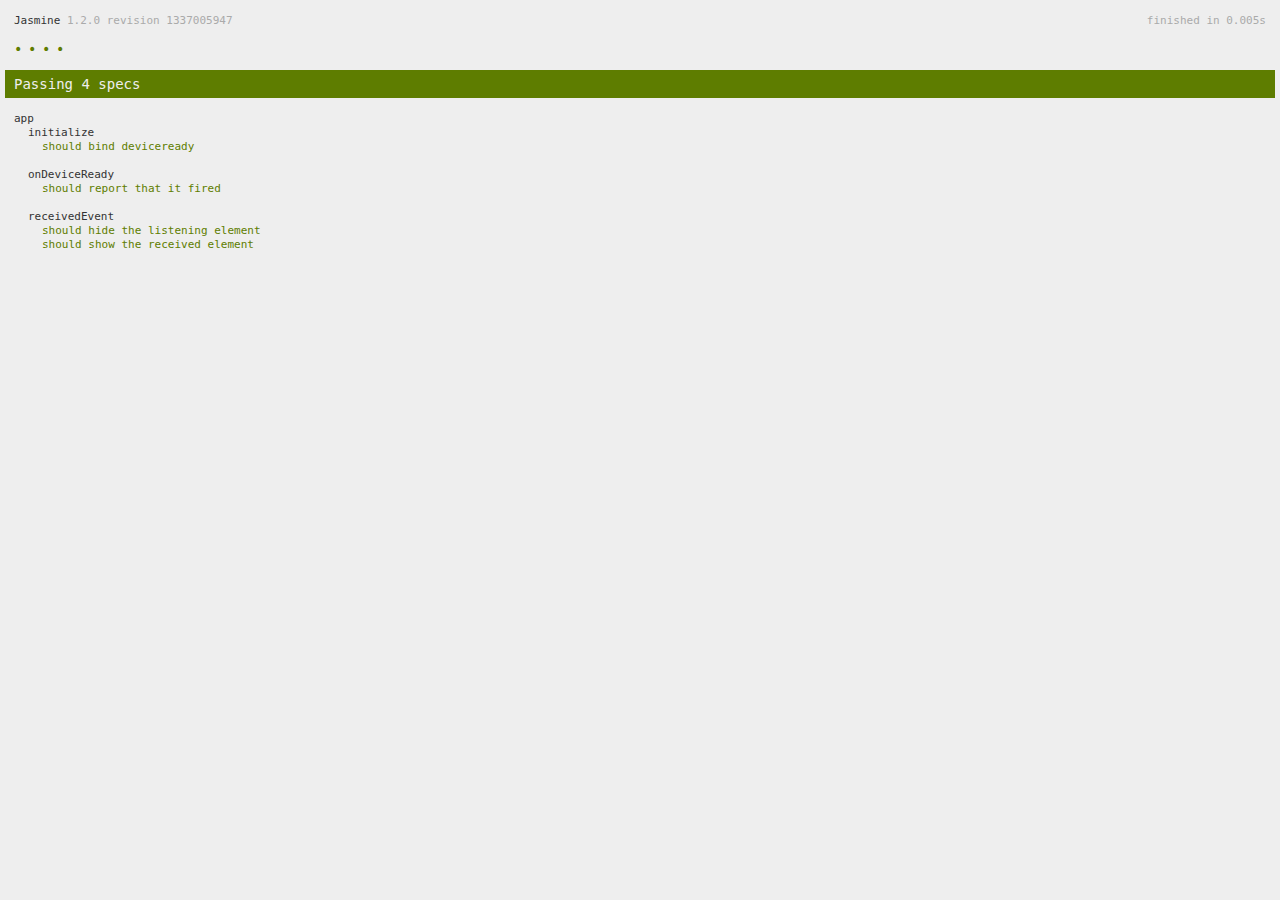
<file: spec.html>
<!DOCTYPE html>
<!--
    Licensed to the Apache Software Foundation (ASF) under one
    or more contributor license agreements.  See the NOTICE file
    distributed with this work for additional information
    regarding copyright ownership.  The ASF licenses this file
    to you under the Apache License, Version 2.0 (the
    "License"); you may not use this file except in compliance
    with the License.  You may obtain a copy of the License at

    http://www.apache.org/licenses/LICENSE-2.0

    Unless required by applicable law or agreed to in writing,
    software distributed under the License is distributed on an
    "AS IS" BASIS, WITHOUT WARRANTIES OR CONDITIONS OF ANY
     KIND, either express or implied.  See the License for the
    specific language governing permissions and limitations
    under the License.
-->
<html>
    <head>
        <title>Jasmine Spec Runner</title>

        <!-- jasmine source -->
        <link rel="shortcut icon" type="image/png" href="spec/lib/jasmine-1.2.0/jasmine_favicon.png">
        <link rel="stylesheet" type="text/css" href="spec/lib/jasmine-1.2.0/jasmine.css">
        <script type="text/javascript" src="spec/lib/jasmine-1.2.0/jasmine.js"></script>
        <script type="text/javascript" src="spec/lib/jasmine-1.2.0/jasmine-html.js"></script>

        <!-- include source files here... -->
        <script type="text/javascript" src="js/index.js"></script>

        <!-- include spec files here... -->
        <script type="text/javascript" src="spec/helper.js"></script>
        <script type="text/javascript" src="spec/index.js"></script>

        <script type="text/javascript">
            (function() {
                var jasmineEnv = jasmine.getEnv();
                jasmineEnv.updateInterval = 1000;

                var htmlReporter = new jasmine.HtmlReporter();

                jasmineEnv.addReporter(htmlReporter);

                jasmineEnv.specFilter = function(spec) {
                    return htmlReporter.specFilter(spec);
                };

                var currentWindowOnload = window.onload;

                window.onload = function() {
                    if (currentWindowOnload) {
                        currentWindowOnload();
                    }
                    execJasmine();
                };

                function execJasmine() {
                    jasmineEnv.execute();
                }
            })();
        </script>
    </head>
    <body>
        <div id="stage" style="display:none;"></div>
    </body>
</html>
</file>
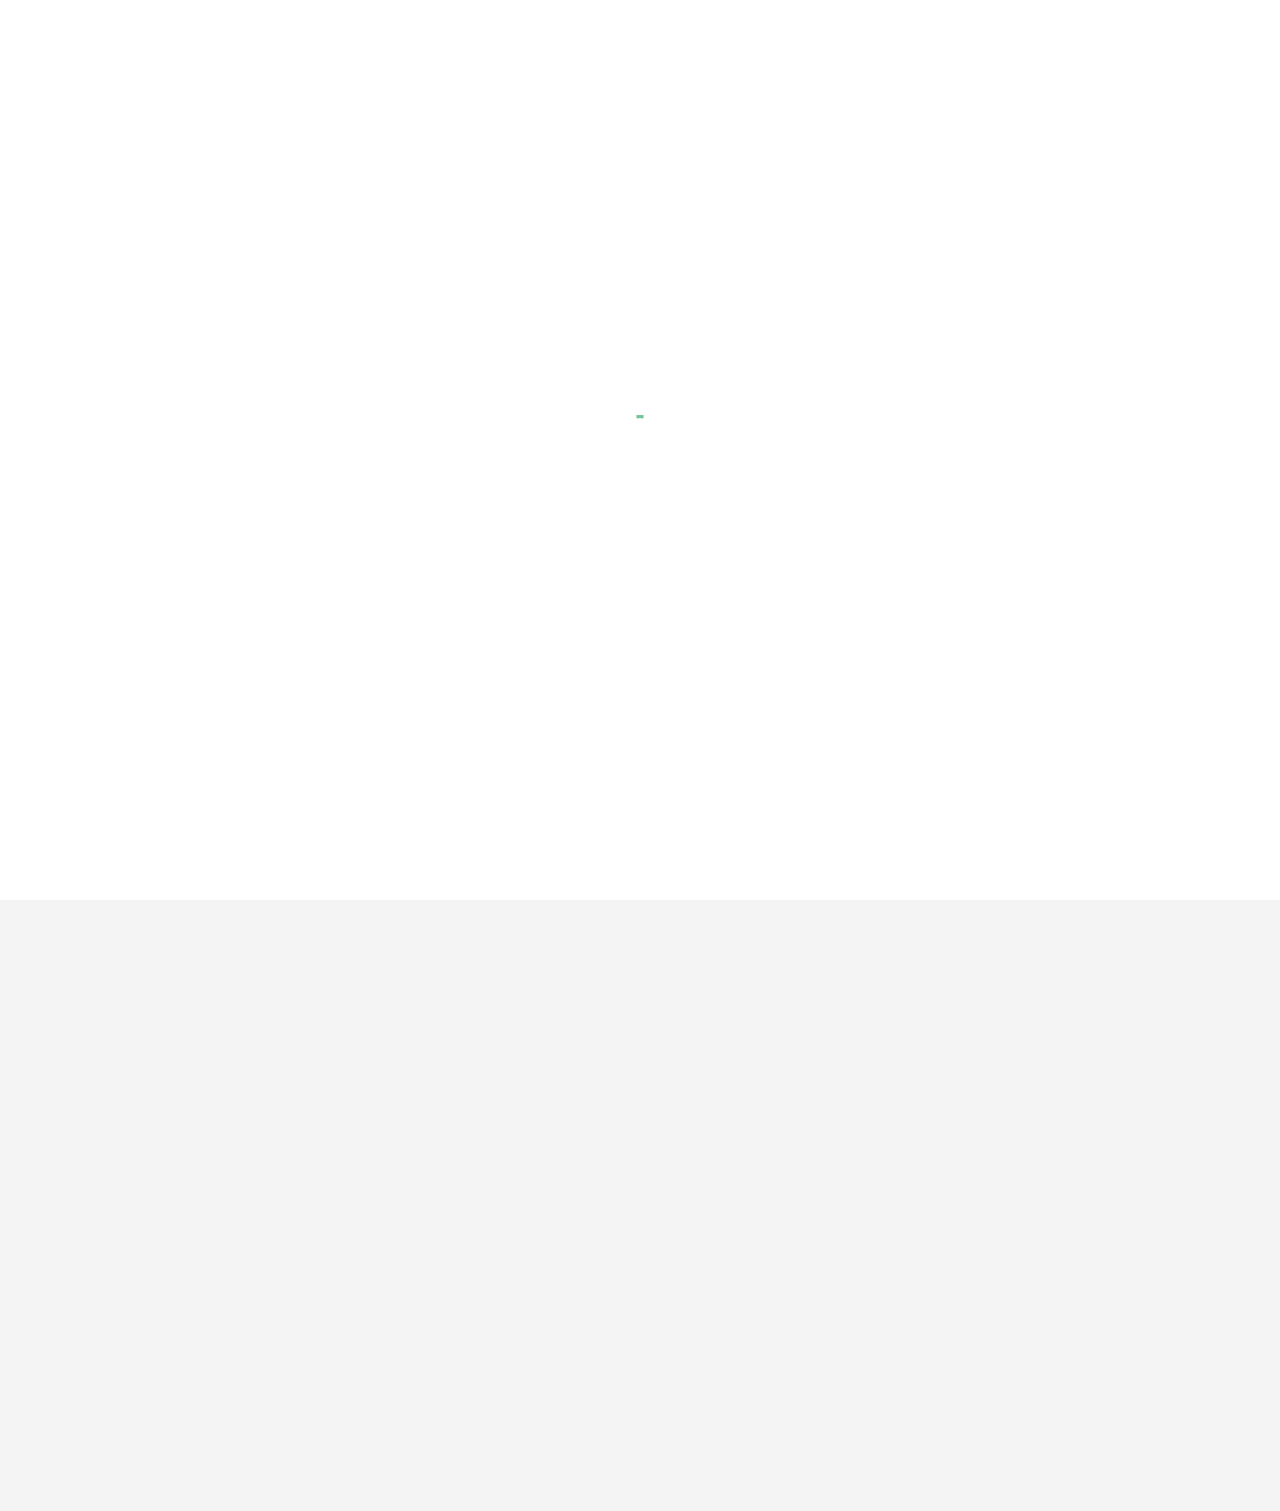
<file: tambah_data.html>
<!DOCTYPE html>
<html lang="en">
    <head>
        <title>Data Perusahaan - Disnakertrans Provinsi Lampung</title>
        <meta name="viewport" content="width=device-width, initial-scale=1.0, maximum-scale=1.0, user-scalable=no"/>
        <meta charset="UTF-8">
        <meta name="description" content="Responsive Admin Dashboard Template" />
        <meta name="keywords" content="admin,dashboard" />
        <meta name="author" content="Steelcoders" />
        <link type="text/css" rel="stylesheet" href="assets/plugins/materialize/css/materialize.min.css"/>
        <link href="assets/css/icon.css" rel="stylesheet" type="text/css"/>
        <link href="assets/plugins/material-preloader/css/materialPreloader.min.css" rel="stylesheet">
        <link href="assets/css/alpha.min.css" rel="stylesheet" type="text/css"/>
        <link href="assets/css/custom.css" rel="stylesheet" type="text/css"/>
        <link href="assets/plugins/sweetalert/sweetalert.css" rel="stylesheet" type="text/css"/>
        <script src="assets/plugins/sweetalert/sweetalert.min.js"></script>
        <link rel="stylesheet" href="assets/css/font-awesome.min.css"/>
    </head>
    <body>
        <div class="loader-bg"></div>
        <div class="loader">
            <div class="preloader-wrapper big active">
                <div class="spinner-layer spinner-blue">
                    <div class="circle-clipper left">
                        <div class="circle"></div>
                    </div><div class="gap-patch">
                    <div class="circle"></div>
                    </div><div class="circle-clipper right">
                    <div class="circle"></div>
                    </div>
                </div>
                <div class="spinner-layer spinner-spinner-teal lighten-1">
                    <div class="circle-clipper left">
                        <div class="circle"></div>
                    </div><div class="gap-patch">
                    <div class="circle"></div>
                    </div><div class="circle-clipper right">
                    <div class="circle"></div>
                    </div>
                </div>
                <div class="spinner-layer spinner-yellow">
                    <div class="circle-clipper left">
                        <div class="circle"></div>
                    </div><div class="gap-patch">
                    <div class="circle"></div>
                    </div><div class="circle-clipper right">
                    <div class="circle"></div>
                    </div>
                </div>
                <div class="spinner-layer spinner-green">
                    <div class="circle-clipper left">
                        <div class="circle"></div>
                    </div><div class="gap-patch">
                    <div class="circle"></div>
                    </div><div class="circle-clipper right">
                    <div class="circle"></div>
                    </div>
                </div>
            </div>
        </div>
        <div class="mn-content fixed-sidebar">
            <header class="mn-header navbar-fixed">
                <nav class="cyan darken-1">
                    <div class="nav-wrapper row">
                        <section class="material-design-hamburger navigation-toggle">
                            <a href="#" data-activates="slide-out" class="button-collapse show-on-large material-design-hamburger__icon">
                                <span class="material-design-hamburger__layer"></span>
                            </a>
                        </section>
                        <div class="header-title col s3">
                            <span class="chapter-title">Disnakertrans</span>
                        </div>
                        <ul class="right col s9 m3 nav-right-menu">
                            <li class="hide-on-small-and-down"><a href="javascript:void(0)" data-activates="dropdown1" class="dropdown-button dropdown-right show-on-large"></a></li>
                            <li class="hide-on-med-and-up"><a href="javascript:void(0)" class="search-toggle"><i class="fa fa-search-plus"></i></a></li>
                        </ul>
                    </div>
                </nav>
            </header>
            <aside id="slide-out" class="side-nav white fixed">
                <div class="side-nav-wrapper">
                    <div class="sidebar-profile">
                        <div class="sidebar-profile-image">
                            <img src="assets/images/profile-image.png" class="circle" alt="">
                        </div>
                        <div class="sidebar-profile-info">
                            <a href="#" class="account-settings-link">
                                <p id="nama_akun"></p>
                                <span id="jabatan_akun"></span>
                            </a>
                        </div>
                    </div>
                    <div class="sidebar-account-settings">
                        <ul>


                        </ul>
                    </div>
                <ul class="sidebar-menu collapsible collapsible-accordion" data-collapsible="accordion">
          <li class="no-padding"><a class="waves-effect waves-grey" href="admin.html"><i class="fa fa-home material-icons"></i>Beranda</a></li>
					<li class="no-padding"><a class="waves-effect waves-grey" href="perusahaan.html"><i class="fa fa-archive material-icons"></i>Data Perusahaan</a></li>
          <li class="no-padding"><a class="waves-effect waves-grey" href="laporan.html"><i class="fa fa-book material-icons"></i>Laporan</a></li>
          <li class="divider"></li>
          <li class="no-padding">
              <a href="inbox.html" class="waves-effect waves-grey"><i class="fa fa-envelope material-icons"></i>Inbox</a>
          </li>
          <li class="no-padding">
              <a href="setting.html" class="waves-effect waves-grey"><i class="fa fa-gear material-icons"></i>Setting Akun</a>
          </li>
            <li class="divider"></li>
          <li class="no-padding">
              <a id="btn_keluar" class="waves-effect waves-grey"><i class="fa fa-sign-out material-icons"></i>Keluar</a>
          </li>

                </ul>
                <div class="footer">
                    <p class="copyright">Disnakertrans</p>
                    <a href="#!">2017</a> &amp; <a href="lampungprov.go.id">Provinsi Lampung</a>
                </div>
                </div>
            </aside>

            <main class="mn-inner">
                <div class="row">
                    <div class="col s12">
                        <div class="page-title">INPUT DATA PERUSAHAAN</div>
                    </div>
                    <div class="col s12 m12 l12">
                        <div class="card">
                            <div class="card-content">
                               Anda dapat menambahkan Data Perusahaan pada Akun Anda. Setelah Input berhasil, silahkan tunggu Sampai Admin melakukan Verifikasi Kebenaran Data yang Anda Input.
                                </div>
                        </div>
                    </div>

                    <div class="col s12 m12 12">
                        <div class="row">
                          <div class="card">
                              <div class="card-content">
                                <form id="form_tambah" name="form_tambah" method="post">
                                        <input id="username" type="hidden" >
                                        <input id="nomor_registrasi" name="nomor_registrasi" type="hidden">
                                        <input id="waktu_input" type="hidden" value="123" >

                                        <label>Bentuk Perusahaan</label>
                                        <select class="browser-default" required='required' id="bentur_perusahaan">
                                            <option value="" disabled selected>Bentuk</option>
                                            <option value="CV">CV</option>
                                            <option value="PT">PT</option>
                                            <option value="Lainnya">Lainnya</option>
                                        </select>

                                        <label>Nama Perusahaan (Tanpa Bentuk/Jenis)</label>
                                        <input id="nama_perusahaan" name="nama_perusahaan" type="text" placeholder="Contoh: Laksana Aneka Sarana">

                                        <label>Alamat Perusahaan</label>
                                        <input id="alamat_perusahaan" name="nama_perusahaan" type="text" placeholder="Contoh: Jl. Teuku Umar Gg. Kelinci No. 47 kedaton Bandar Lampung">

                                        <label>Nomor NPWP</label>
                                        <input id="npwp_perusahaan" name="npwp_perusahaan" type="text" placeholder="Contoh: ABC/I.ABC/IX/2017">

                                        <label>Nomor SIUP</label>
                                        <input id="siup_perusahaan" name="siup_perusahaan" type="text" placeholder="Contoh: ABC/I.ABC/IX/2017">

                                        <label>Nomor SITU</label>
                                        <input id="situ_ho_perusahaan" name="situ_ho_perusahaan" type="text" placeholder="Contoh: ABC/I.ABC/IX/2017">

                                        <label>Nomor TDP</label>
                                        <input id="tdp_perusahaan" name="tdp_perusahaan" type="text" placeholder="">

                                        <label>Bidang Pekerjaan Perusahaan</label>
                                        <input id="bidang_pekerjaan_perusahaan" name="bidang_pekerjaan_perusahaan" type="text" placeholder="Contoh: Jasa Pembuatan Aplikasi dan Program">


                                        <label>Jumlah Pekerja (Hanya Angka) </label>
                                        <input id="jumlah_pekerja" name="jumlah_pekerja" type="number" placeholder="Contoh: 78" >

                                        <label>Upah Minimum (Hanya Angka Tanpa Titik)</label>
                                        <input id="ump" name="ump" type="number" placeholder="Contoh: 4300000">

                                        <label>Nomor Telp (Hanya Angka)</label>
                                        <input id="nomor_tlp_perusahaan" name="nomor_tlp_perusahaan" type="number" placeholder="Contoh: 082182008072">

                                        <label>Bank Perusahaan</label>
                                        <select class="browser-default" required='required' id="bank_perusahaan">
                                            <option value="" disabled selected>Pilih salah satu</option>
                                            <option value="Bank Lampung">Bank Lampung</option>
                                            <option value="Lainnya">Lainnya</option>
                                        </select>

                                        <label>Nama Direktur</label>
                                        <input id="direktur_perusahaan" name="direktur_perusahaan" type="text">


                                        <label>Nomor Tlp Direktur (Hanya Angka)</label>
                                        <input id="nomor_telp_direktur_perusahaan" name="nomor_telp_direktur_perusahaan" type="number" placeholder="Contoh: 082182008072">

                                          <label>Anda yakin Dengan Data diatas?</label>
                                          <input type="submit" class="btn right-align" id="btn_input_data" value="SIMPAN DATA"></input>

                              </div>
                          </div>
                          </form>
                        </div>
                    </div>
                </div>
            </main>
                    <div class="left-sidebar-hover"></div>


                    <!-- Javascripts -->
                    <script src="assets/plugins/jquery/jquery-2.2.0.min.js"></script>
                    <script src="assets/plugins/materialize/js/materialize.min.js"></script>
                    <script src="assets/plugins/material-preloader/js/materialPreloader.min.js"></script>
                    <script src="assets/plugins/jquery-blockui/jquery.blockui.js"></script>
                    <script src="assets/js/alpha.min.js"></script>
                    <script type="text/javascript" src="scripts/server.js"></script>
                    <script type="text/javascript" src="scripts/cekkondisi.js"></script>
                    <script type="text/javascript" src="scripts/dataAkun.js"></script>
                    <script type="text/javascript" src="scripts/tambah_data.js"></script>
                    <script type="text/javascript">

                    var dates = new Date;
                    var detik = dates.getSeconds();
                    var jam  = dates.getHours();
                    var tanggal  = dates.getDate();
                    var bulan  = dates.getMonth();
                    var username = localStorage.username;
                    var waktu_input  = new Date();
                    tanggal + detik + tanggal * tanggal / detik + Math.floor(Math.random()* jam * detik * tanggal * bulan * 29 * 77 * 39 );

                    document.getElementById('username').value = username;
                    document.getElementById('nomor_registrasi').value = tanggal + detik + tanggal * tanggal + detik + Math.floor(Math.random()* jam * detik * tanggal * bulan * 29 * 77 * 39 * 4 * 11 / 101 );
                    document.getElementById('waktu_input').value = bulan;
                    </script>
                    <!-- Script Ade -->

                    <script type="text/javascript">
                    $('#bantuan_button').click(function(){
          						swal({
          						title: "Butuh Bantuan",
          						type: "info",
          						text: 'Informasi lebih lanjut, silahkan hubungi Admin',
          						html: true
          									});
                            });

                    </script>



                </body>
            </html>
</file>
<file: spec/lib/jasmine-1.2.0/jasmine.css>
body { background-color: #eeeeee; padding: 0; margin: 5px; overflow-y: scroll; }

#HTMLReporter { font-size: 11px; font-family: Monaco, "Lucida Console", monospace; line-height: 14px; color: #333333; }
#HTMLReporter a { text-decoration: none; }
#HTMLReporter a:hover { text-decoration: underline; }
#HTMLReporter p, #HTMLReporter h1, #HTMLReporter h2, #HTMLReporter h3, #HTMLReporter h4, #HTMLReporter h5, #HTMLReporter h6 { margin: 0; line-height: 14px; }
#HTMLReporter .banner, #HTMLReporter .symbolSummary, #HTMLReporter .summary, #HTMLReporter .resultMessage, #HTMLReporter .specDetail .description, #HTMLReporter .alert .bar, #HTMLReporter .stackTrace { padding-left: 9px; padding-right: 9px; }
#HTMLReporter #jasmine_content { position: fixed; right: 100%; }
#HTMLReporter .version { color: #aaaaaa; }
#HTMLReporter .banner { margin-top: 14px; }
#HTMLReporter .duration { color: #aaaaaa; float: right; }
#HTMLReporter .symbolSummary { overflow: hidden; *zoom: 1; margin: 14px 0; }
#HTMLReporter .symbolSummary li { display: block; float: left; height: 7px; width: 14px; margin-bottom: 7px; font-size: 16px; }
#HTMLReporter .symbolSummary li.passed { font-size: 14px; }
#HTMLReporter .symbolSummary li.passed:before { color: #5e7d00; content: "\02022"; }
#HTMLReporter .symbolSummary li.failed { line-height: 9px; }
#HTMLReporter .symbolSummary li.failed:before { color: #b03911; content: "x"; font-weight: bold; margin-left: -1px; }
#HTMLReporter .symbolSummary li.skipped { font-size: 14px; }
#HTMLReporter .symbolSummary li.skipped:before { color: #bababa; content: "\02022"; }
#HTMLReporter .symbolSummary li.pending { line-height: 11px; }
#HTMLReporter .symbolSummary li.pending:before { color: #aaaaaa; content: "-"; }
#HTMLReporter .bar { line-height: 28px; font-size: 14px; display: block; color: #eee; }
#HTMLReporter .runningAlert { background-color: #666666; }
#HTMLReporter .skippedAlert { background-color: #aaaaaa; }
#HTMLReporter .skippedAlert:first-child { background-color: #333333; }
#HTMLReporter .skippedAlert:hover { text-decoration: none; color: white; text-decoration: underline; }
#HTMLReporter .passingAlert { background-color: #a6b779; }
#HTMLReporter .passingAlert:first-child { background-color: #5e7d00; }
#HTMLReporter .failingAlert { background-color: #cf867e; }
#HTMLReporter .failingAlert:first-child { background-color: #b03911; }
#HTMLReporter .results { margin-top: 14px; }
#HTMLReporter #details { display: none; }
#HTMLReporter .resultsMenu, #HTMLReporter .resultsMenu a { background-color: #fff; color: #333333; }
#HTMLReporter.showDetails .summaryMenuItem { font-weight: normal; text-decoration: inherit; }
#HTMLReporter.showDetails .summaryMenuItem:hover { text-decoration: underline; }
#HTMLReporter.showDetails .detailsMenuItem { font-weight: bold; text-decoration: underline; }
#HTMLReporter.showDetails .summary { display: none; }
#HTMLReporter.showDetails #details { display: block; }
#HTMLReporter .summaryMenuItem { font-weight: bold; text-decoration: underline; }
#HTMLReporter .summary { margin-top: 14px; }
#HTMLReporter .summary .suite .suite, #HTMLReporter .summary .specSummary { margin-left: 14px; }
#HTMLReporter .summary .specSummary.passed a { color: #5e7d00; }
#HTMLReporter .summary .specSummary.failed a { color: #b03911; }
#HTMLReporter .description + .suite { margin-top: 0; }
#HTMLReporter .suite { margin-top: 14px; }
#HTMLReporter .suite a { color: #333333; }
#HTMLReporter #details .specDetail { margin-bottom: 28px; }
#HTMLReporter #details .specDetail .description { display: block; color: white; background-color: #b03911; }
#HTMLReporter .resultMessage { padding-top: 14px; color: #333333; }
#HTMLReporter .resultMessage span.result { display: block; }
#HTMLReporter .stackTrace { margin: 5px 0 0 0; max-height: 224px; overflow: auto; line-height: 18px; color: #666666; border: 1px solid #ddd; background: white; white-space: pre; }

#TrivialReporter { padding: 8px 13px; position: absolute; top: 0; bottom: 0; left: 0; right: 0; overflow-y: scroll; background-color: white; font-family: "Helvetica Neue Light", "Lucida Grande", "Calibri", "Arial", sans-serif; /*.resultMessage {*/ /*white-space: pre;*/ /*}*/ }
#TrivialReporter a:visited, #TrivialReporter a { color: #303; }
#TrivialReporter a:hover, #TrivialReporter a:active { color: blue; }
#TrivialReporter .run_spec { float: right; padding-right: 5px; font-size: .8em; text-decoration: none; }
#TrivialReporter .banner { color: #303; background-color: #fef; padding: 5px; }
#TrivialReporter .logo { float: left; font-size: 1.1em; padding-left: 5px; }
#TrivialReporter .logo .version { font-size: .6em; padding-left: 1em; }
#TrivialReporter .runner.running { background-color: yellow; }
#TrivialReporter .options { text-align: right; font-size: .8em; }
#TrivialReporter .suite { border: 1px outset gray; margin: 5px 0; padding-left: 1em; }
#TrivialReporter .suite .suite { margin: 5px; }
#TrivialReporter .suite.passed { background-color: #dfd; }
#TrivialReporter .suite.failed { background-color: #fdd; }
#TrivialReporter .spec { margin: 5px; padding-left: 1em; clear: both; }
#TrivialReporter .spec.failed, #TrivialReporter .spec.passed, #TrivialReporter .spec.skipped { padding-bottom: 5px; border: 1px solid gray; }
#TrivialReporter .spec.failed { background-color: #fbb; border-color: red; }
#TrivialReporter .spec.passed { background-color: #bfb; border-color: green; }
#TrivialReporter .spec.skipped { background-color: #bbb; }
#TrivialReporter .messages { border-left: 1px dashed gray; padding-left: 1em; padding-right: 1em; }
#TrivialReporter .passed { background-color: #cfc; display: none; }
#TrivialReporter .failed { background-color: #fbb; }
#TrivialReporter .skipped { color: #777; background-color: #eee; display: none; }
#TrivialReporter .resultMessage span.result { display: block; line-height: 2em; color: black; }
#TrivialReporter .resultMessage .mismatch { color: black; }
#TrivialReporter .stackTrace { white-space: pre; font-size: .8em; margin-left: 10px; max-height: 5em; overflow: auto; border: 1px inset red; padding: 1em; background: #eef; }
#TrivialReporter .finished-at { padding-left: 1em; font-size: .6em; }
#TrivialReporter.show-passed .passed, #TrivialReporter.show-skipped .skipped { display: block; }
#TrivialReporter #jasmine_content { position: fixed; right: 100%; }
#TrivialReporter .runner { border: 1px solid gray; display: block; margin: 5px 0; padding: 2px 0 2px 10px; }
</file>
<file: assets/css/icon.css>
/* fallback */
@font-face {
  font-family: 'Material Icons';
  font-style: normal;
  font-weight: 400;
  src: url("http://fonts.gstatic.com/s/materialicons/v30/2fcrYFNaTjcS6g4U3t-Y5ZjZjT5FdEJ140U2DJYC3mY.woff2") format('woff2');
}

.material-icons {
  font-family: 'Material Icons';
  font-weight: normal;
  font-style: normal;
  font-size: 24px;
  line-height: 1;
  letter-spacing: normal;
  text-transform: none;
  display: inline-block;
  white-space: nowrap;
  word-wrap: normal;
  direction: ltr;
  -webkit-font-feature-settings: 'liga';
  -webkit-font-smoothing: antialiased;
}
</file>
<file: assets/css/custom.css>
/* Write your custom CSS here */
</file>
<file: assets/plugins/sweetalert/sweetalert.css>
body.stop-scrolling {
  height: 100%;
  overflow: hidden; }

.sweet-overlay {
  background-color: black;
  /* IE8 */
  -ms-filter: "progid:DXImageTransform.Microsoft.Alpha(Opacity=40)";
  /* IE8 */
  background-color: rgba(0, 0, 0, 0.4);
  position: fixed;
  left: 0;
  right: 0;
  top: 0;
  bottom: 0;
  display: none;
  z-index: 10000; }

.sweet-alert {
  background-color: white;
  font-family: 'Open Sans', 'Helvetica Neue', Helvetica, Arial, sans-serif;
  width: 478px;
  padding: 17px;
  border-radius: 5px;
  text-align: center;
  position: fixed;
  left: 50%;
  top: 50%;
  margin-left: -256px;
  margin-top: -200px;
  overflow: hidden;
  display: none;
  z-index: 99999; }
  @media all and (max-width: 540px) {
    .sweet-alert {
      width: auto;
      margin-left: 0;
      margin-right: 0;
      left: 15px;
      right: 15px; } }
  .sweet-alert h2 {
    color: #575757;
    font-size: 30px;
    text-align: center;
    font-weight: 600;
    text-transform: none;
    position: relative;
    margin: 25px 0;
    padding: 0;
    line-height: 40px;
    display: block; }
  .sweet-alert p {
    color: #797979;
    font-size: 16px;
    text-align: center;
    font-weight: 300;
    position: relative;
    text-align: inherit;
    float: none;
    margin: 0;
    padding: 0;
    line-height: normal; }
  .sweet-alert fieldset {
    border: none;
    position: relative; }
  .sweet-alert .sa-error-container {
    background-color: #f1f1f1;
    margin-left: -17px;
    margin-right: -17px;
    overflow: hidden;
    padding: 0 10px;
    max-height: 0;
    webkit-transition: padding 0.15s, max-height 0.15s;
    transition: padding 0.15s, max-height 0.15s; }
    .sweet-alert .sa-error-container.show {
      padding: 10px 0;
      max-height: 100px;
      webkit-transition: padding 0.2s, max-height 0.2s;
      transition: padding 0.25s, max-height 0.25s; }
    .sweet-alert .sa-error-container .icon {
      display: inline-block;
      width: 24px;
      height: 24px;
      border-radius: 50%;
      background-color: #ea7d7d;
      color: white;
      line-height: 24px;
      text-align: center;
      margin-right: 3px; }
    .sweet-alert .sa-error-container p {
      display: inline-block; }
  .sweet-alert .sa-input-error {
    position: absolute;
    top: 29px;
    right: 26px;
    width: 20px;
    height: 20px;
    opacity: 0;
    -webkit-transform: scale(0.5);
    transform: scale(0.5);
    -webkit-transform-origin: 50% 50%;
    transform-origin: 50% 50%;
    -webkit-transition: all 0.1s;
    transition: all 0.1s; }
    .sweet-alert .sa-input-error::before, .sweet-alert .sa-input-error::after {
      content: "";
      width: 20px;
      height: 6px;
      background-color: #f06e57;
      border-radius: 3px;
      position: absolute;
      top: 50%;
      margin-top: -4px;
      left: 50%;
      margin-left: -9px; }
    .sweet-alert .sa-input-error::before {
      -webkit-transform: rotate(-45deg);
      transform: rotate(-45deg); }
    .sweet-alert .sa-input-error::after {
      -webkit-transform: rotate(45deg);
      transform: rotate(45deg); }
    .sweet-alert .sa-input-error.show {
      opacity: 1;
      -webkit-transform: scale(1);
      transform: scale(1); }
  .sweet-alert input {
    width: 100%;
    box-sizing: border-box;
    border-radius: 3px;
    border: 1px solid #d7d7d7;
    height: 43px;
    margin-top: 10px;
    margin-bottom: 17px;
    font-size: 18px;
    box-shadow: inset 0px 1px 1px rgba(0, 0, 0, 0.06);
    padding: 0 12px;
    display: none;
    -webkit-transition: all 0.3s;
    transition: all 0.3s; }
    .sweet-alert input:focus {
      outline: none;
      border: 1px solid #b4dbed!important;
        box-shadow: none!important; }
      .sweet-alert input:focus::-moz-placeholder {
        transition: opacity 0.3s 0.03s ease;
        opacity: 0.5; }
      .sweet-alert input:focus:-ms-input-placeholder {
        transition: opacity 0.3s 0.03s ease;
        opacity: 0.5; }
      .sweet-alert input:focus::-webkit-input-placeholder {
        transition: opacity 0.3s 0.03s ease;
        opacity: 0.5; }
    .sweet-alert input::-moz-placeholder {
      color: #bdbdbd; }
    .sweet-alert input:-ms-input-placeholder {
      color: #bdbdbd; }
    .sweet-alert input::-webkit-input-placeholder {
      color: #bdbdbd; }
  .sweet-alert.show-input input {
    display: block; }
  .sweet-alert .sa-confirm-button-container {
    display: inline-block;
    position: relative; }
  .sweet-alert .la-ball-fall {
    position: absolute;
    left: 50%;
    top: 50%;
    margin-left: -27px;
    margin-top: 4px;
    opacity: 0;
    visibility: hidden; }
  .sweet-alert button {
    background-color: #8CD4F5;
    color: white;
    border: none;
    box-shadow: none;
    font-size: 17px;
    font-weight: 500;
    -webkit-border-radius: 4px;
    border-radius: 5px;
    padding: 10px 32px;
    margin: 26px 5px 0 5px;
    cursor: pointer; }
    .sweet-alert button:focus {
      outline: none;
      box-shadow: 0 0 2px rgba(128, 179, 235, 0.5), inset 0 0 0 1px rgba(0, 0, 0, 0.05); }
    .sweet-alert button:hover {
      background-color: #7ecff4; }
    .sweet-alert button:active {
      background-color: #5dc2f1; }
    .sweet-alert button.cancel {
      background-color: #C1C1C1; }
      .sweet-alert button.cancel:hover {
        background-color: #b9b9b9; }
      .sweet-alert button.cancel:active {
        background-color: #a8a8a8; }
      .sweet-alert button.cancel:focus {
        box-shadow: rgba(197, 205, 211, 0.8) 0px 0px 2px, rgba(0, 0, 0, 0.0470588) 0px 0px 0px 1px inset !important; }
    .sweet-alert button[disabled] {
      opacity: .6;
      cursor: default; }
    .sweet-alert button.confirm[disabled] {
      color: transparent; }
      .sweet-alert button.confirm[disabled] ~ .la-ball-fall {
        opacity: 1;
        visibility: visible;
        transition-delay: 0s; }
    .sweet-alert button::-moz-focus-inner {
      border: 0; }
  .sweet-alert[data-has-cancel-button=false] button {
    box-shadow: none !important; }
  .sweet-alert[data-has-confirm-button=false][data-has-cancel-button=false] {
    padding-bottom: 40px; }
  .sweet-alert .sa-icon {
    width: 80px;
    height: 80px;
    border: 4px solid gray;
    -webkit-border-radius: 40px;
    border-radius: 40px;
    border-radius: 50%;
    margin: 20px auto;
    padding: 0;
    position: relative;
    box-sizing: content-box; }
    .sweet-alert .sa-icon.sa-error {
      border-color: #F27474; }
      .sweet-alert .sa-icon.sa-error .sa-x-mark {
        position: relative;
        display: block; }
      .sweet-alert .sa-icon.sa-error .sa-line {
        position: absolute;
        height: 5px;
        width: 47px;
        background-color: #F27474;
        display: block;
        top: 37px;
        border-radius: 2px; }
        .sweet-alert .sa-icon.sa-error .sa-line.sa-left {
          -webkit-transform: rotate(45deg);
          transform: rotate(45deg);
          left: 17px; }
        .sweet-alert .sa-icon.sa-error .sa-line.sa-right {
          -webkit-transform: rotate(-45deg);
          transform: rotate(-45deg);
          right: 16px; }
    .sweet-alert .sa-icon.sa-warning {
      border-color: #F8BB86; }
      .sweet-alert .sa-icon.sa-warning .sa-body {
        position: absolute;
        width: 5px;
        height: 47px;
        left: 50%;
        top: 10px;
        -webkit-border-radius: 2px;
        border-radius: 2px;
        margin-left: -2px;
        background-color: #F8BB86; }
      .sweet-alert .sa-icon.sa-warning .sa-dot {
        position: absolute;
        width: 7px;
        height: 7px;
        -webkit-border-radius: 50%;
        border-radius: 50%;
        margin-left: -3px;
        left: 50%;
        bottom: 10px;
        background-color: #F8BB86; }
    .sweet-alert .sa-icon.sa-info {
      border-color: #C9DAE1; }
      .sweet-alert .sa-icon.sa-info::before {
        content: "";
        position: absolute;
        width: 5px;
        height: 29px;
        left: 50%;
        bottom: 17px;
        border-radius: 2px;
        margin-left: -2px;
        background-color: #C9DAE1; }
      .sweet-alert .sa-icon.sa-info::after {
        content: "";
        position: absolute;
        width: 7px;
        height: 7px;
        border-radius: 50%;
        margin-left: -3px;
        top: 19px;
        background-color: #C9DAE1; }
    .sweet-alert .sa-icon.sa-success {
      border-color: #A5DC86; }
      .sweet-alert .sa-icon.sa-success::before, .sweet-alert .sa-icon.sa-success::after {
        content: '';
        -webkit-border-radius: 40px;
        border-radius: 40px;
        border-radius: 50%;
        position: absolute;
        width: 60px;
        height: 120px;
        background: white;
        -webkit-transform: rotate(45deg);
        transform: rotate(45deg); }
      .sweet-alert .sa-icon.sa-success::before {
        -webkit-border-radius: 120px 0 0 120px;
        border-radius: 120px 0 0 120px;
        top: -7px;
        left: -33px;
        -webkit-transform: rotate(-45deg);
        transform: rotate(-45deg);
        -webkit-transform-origin: 60px 60px;
        transform-origin: 60px 60px; }
      .sweet-alert .sa-icon.sa-success::after {
        -webkit-border-radius: 0 120px 120px 0;
        border-radius: 0 120px 120px 0;
        top: -11px;
        left: 30px;
        -webkit-transform: rotate(-45deg);
        transform: rotate(-45deg);
        -webkit-transform-origin: 0px 60px;
        transform-origin: 0px 60px; }
      .sweet-alert .sa-icon.sa-success .sa-placeholder {
        width: 80px;
        height: 80px;
        border: 4px solid rgba(165, 220, 134, 0.2);
        -webkit-border-radius: 40px;
        border-radius: 40px;
        border-radius: 50%;
        box-sizing: content-box;
        position: absolute;
        left: -4px;
        top: -4px;
        z-index: 2; }
      .sweet-alert .sa-icon.sa-success .sa-fix {
        width: 5px;
        height: 90px;
        background-color: white;
        position: absolute;
        left: 28px;
        top: 8px;
        z-index: 1;
        -webkit-transform: rotate(-45deg);
        transform: rotate(-45deg); }
      .sweet-alert .sa-icon.sa-success .sa-line {
        height: 5px;
        background-color: #A5DC86;
        display: block;
        border-radius: 2px;
        position: absolute;
        z-index: 2; }
        .sweet-alert .sa-icon.sa-success .sa-line.sa-tip {
          width: 25px;
          left: 14px;
          top: 46px;
          -webkit-transform: rotate(45deg);
          transform: rotate(45deg); }
        .sweet-alert .sa-icon.sa-success .sa-line.sa-long {
          width: 47px;
          right: 8px;
          top: 38px;
          -webkit-transform: rotate(-45deg);
          transform: rotate(-45deg); }
    .sweet-alert .sa-icon.sa-custom {
      background-size: contain;
      border-radius: 0;
      border: none;
      background-position: center center;
      background-repeat: no-repeat; }

/*
 * Animations
 */
@-webkit-keyframes showSweetAlert {
  0% {
    transform: scale(0.7);
    -webkit-transform: scale(0.7); }
  45% {
    transform: scale(1.05);
    -webkit-transform: scale(1.05); }
  80% {
    transform: scale(0.95);
    -webkit-transform: scale(0.95); }
  100% {
    transform: scale(1);
    -webkit-transform: scale(1); } }

@keyframes showSweetAlert {
  0% {
    transform: scale(0.7);
    -webkit-transform: scale(0.7); }
  45% {
    transform: scale(1.05);
    -webkit-transform: scale(1.05); }
  80% {
    transform: scale(0.95);
    -webkit-transform: scale(0.95); }
  100% {
    transform: scale(1);
    -webkit-transform: scale(1); } }

@-webkit-keyframes hideSweetAlert {
  0% {
    transform: scale(1);
    -webkit-transform: scale(1); }
  100% {
    transform: scale(0.5);
    -webkit-transform: scale(0.5); } }

@keyframes hideSweetAlert {
  0% {
    transform: scale(1);
    -webkit-transform: scale(1); }
  100% {
    transform: scale(0.5);
    -webkit-transform: scale(0.5); } }

@-webkit-keyframes slideFromTop {
  0% {
    top: 0%; }
  100% {
    top: 50%; } }

@keyframes slideFromTop {
  0% {
    top: 0%; }
  100% {
    top: 50%; } }

@-webkit-keyframes slideToTop {
  0% {
    top: 50%; }
  100% {
    top: 0%; } }

@keyframes slideToTop {
  0% {
    top: 50%; }
  100% {
    top: 0%; } }

@-webkit-keyframes slideFromBottom {
  0% {
    top: 70%; }
  100% {
    top: 50%; } }

@keyframes slideFromBottom {
  0% {
    top: 70%; }
  100% {
    top: 50%; } }

@-webkit-keyframes slideToBottom {
  0% {
    top: 50%; }
  100% {
    top: 70%; } }

@keyframes slideToBottom {
  0% {
    top: 50%; }
  100% {
    top: 70%; } }

.showSweetAlert[data-animation=pop] {
  -webkit-animation: showSweetAlert 0.3s;
  animation: showSweetAlert 0.3s; }

.showSweetAlert[data-animation=none] {
  -webkit-animation: none;
  animation: none; }

.showSweetAlert[data-animation=slide-from-top] {
  -webkit-animation: slideFromTop 0.3s;
  animation: slideFromTop 0.3s; }

.showSweetAlert[data-animation=slide-from-bottom] {
  -webkit-animation: slideFromBottom 0.3s;
  animation: slideFromBottom 0.3s; }

.hideSweetAlert[data-animation=pop] {
  -webkit-animation: hideSweetAlert 0.2s;
  animation: hideSweetAlert 0.2s; }

.hideSweetAlert[data-animation=none] {
  -webkit-animation: none;
  animation: none; }

.hideSweetAlert[data-animation=slide-from-top] {
  -webkit-animation: slideToTop 0.4s;
  animation: slideToTop 0.4s; }

.hideSweetAlert[data-animation=slide-from-bottom] {
  -webkit-animation: slideToBottom 0.3s;
  animation: slideToBottom 0.3s; }

@-webkit-keyframes animateSuccessTip {
  0% {
    width: 0;
    left: 1px;
    top: 19px; }
  54% {
    width: 0;
    left: 1px;
    top: 19px; }
  70% {
    width: 50px;
    left: -8px;
    top: 37px; }
  84% {
    width: 17px;
    left: 21px;
    top: 48px; }
  100% {
    width: 25px;
    left: 14px;
    top: 45px; } }

@keyframes animateSuccessTip {
  0% {
    width: 0;
    left: 1px;
    top: 19px; }
  54% {
    width: 0;
    left: 1px;
    top: 19px; }
  70% {
    width: 50px;
    left: -8px;
    top: 37px; }
  84% {
    width: 17px;
    left: 21px;
    top: 48px; }
  100% {
    width: 25px;
    left: 14px;
    top: 45px; } }

@-webkit-keyframes animateSuccessLong {
  0% {
    width: 0;
    right: 46px;
    top: 54px; }
  65% {
    width: 0;
    right: 46px;
    top: 54px; }
  84% {
    width: 55px;
    right: 0px;
    top: 35px; }
  100% {
    width: 47px;
    right: 8px;
    top: 38px; } }

@keyframes animateSuccessLong {
  0% {
    width: 0;
    right: 46px;
    top: 54px; }
  65% {
    width: 0;
    right: 46px;
    top: 54px; }
  84% {
    width: 55px;
    right: 0px;
    top: 35px; }
  100% {
    width: 47px;
    right: 8px;
    top: 38px; } }

@-webkit-keyframes rotatePlaceholder {
  0% {
    transform: rotate(-45deg);
    -webkit-transform: rotate(-45deg); }
  5% {
    transform: rotate(-45deg);
    -webkit-transform: rotate(-45deg); }
  12% {
    transform: rotate(-405deg);
    -webkit-transform: rotate(-405deg); }
  100% {
    transform: rotate(-405deg);
    -webkit-transform: rotate(-405deg); } }

@keyframes rotatePlaceholder {
  0% {
    transform: rotate(-45deg);
    -webkit-transform: rotate(-45deg); }
  5% {
    transform: rotate(-45deg);
    -webkit-transform: rotate(-45deg); }
  12% {
    transform: rotate(-405deg);
    -webkit-transform: rotate(-405deg); }
  100% {
    transform: rotate(-405deg);
    -webkit-transform: rotate(-405deg); } }

.animateSuccessTip {
  -webkit-animation: animateSuccessTip 0.75s;
  animation: animateSuccessTip 0.75s; }

.animateSuccessLong {
  -webkit-animation: animateSuccessLong 0.75s;
  animation: animateSuccessLong 0.75s; }

.sa-icon.sa-success.animate::after {
  -webkit-animation: rotatePlaceholder 4.25s ease-in;
  animation: rotatePlaceholder 4.25s ease-in; }

@-webkit-keyframes animateErrorIcon {
  0% {
    transform: rotateX(100deg);
    -webkit-transform: rotateX(100deg);
    opacity: 0; }
  100% {
    transform: rotateX(0deg);
    -webkit-transform: rotateX(0deg);
    opacity: 1; } }

@keyframes animateErrorIcon {
  0% {
    transform: rotateX(100deg);
    -webkit-transform: rotateX(100deg);
    opacity: 0; }
  100% {
    transform: rotateX(0deg);
    -webkit-transform: rotateX(0deg);
    opacity: 1; } }

.animateErrorIcon {
  -webkit-animation: animateErrorIcon 0.5s;
  animation: animateErrorIcon 0.5s; }

@-webkit-keyframes animateXMark {
  0% {
    transform: scale(0.4);
    -webkit-transform: scale(0.4);
    margin-top: 26px;
    opacity: 0; }
  50% {
    transform: scale(0.4);
    -webkit-transform: scale(0.4);
    margin-top: 26px;
    opacity: 0; }
  80% {
    transform: scale(1.15);
    -webkit-transform: scale(1.15);
    margin-top: -6px; }
  100% {
    transform: scale(1);
    -webkit-transform: scale(1);
    margin-top: 0;
    opacity: 1; } }

@keyframes animateXMark {
  0% {
    transform: scale(0.4);
    -webkit-transform: scale(0.4);
    margin-top: 26px;
    opacity: 0; }
  50% {
    transform: scale(0.4);
    -webkit-transform: scale(0.4);
    margin-top: 26px;
    opacity: 0; }
  80% {
    transform: scale(1.15);
    -webkit-transform: scale(1.15);
    margin-top: -6px; }
  100% {
    transform: scale(1);
    -webkit-transform: scale(1);
    margin-top: 0;
    opacity: 1; } }

.animateXMark {
  -webkit-animation: animateXMark 0.5s;
  animation: animateXMark 0.5s; }

@-webkit-keyframes pulseWarning {
  0% {
    border-color: #F8D486; }
  100% {
    border-color: #F8BB86; } }

@keyframes pulseWarning {
  0% {
    border-color: #F8D486; }
  100% {
    border-color: #F8BB86; } }

.pulseWarning {
  -webkit-animation: pulseWarning 0.75s infinite alternate;
  animation: pulseWarning 0.75s infinite alternate; }

@-webkit-keyframes pulseWarningIns {
  0% {
    background-color: #F8D486; }
  100% {
    background-color: #F8BB86; } }

@keyframes pulseWarningIns {
  0% {
    background-color: #F8D486; }
  100% {
    background-color: #F8BB86; } }

.pulseWarningIns {
  -webkit-animation: pulseWarningIns 0.75s infinite alternate;
  animation: pulseWarningIns 0.75s infinite alternate; }

@-webkit-keyframes rotate-loading {
  0% {
    transform: rotate(0deg); }
  100% {
    transform: rotate(360deg); } }

@keyframes rotate-loading {
  0% {
    transform: rotate(0deg); }
  100% {
    transform: rotate(360deg); } }

/* Internet Explorer 9 has some special quirks that are fixed here */
/* The icons are not animated. */
/* This file is automatically merged into sweet-alert.min.js through Gulp */
/* Error icon */
.sweet-alert .sa-icon.sa-error .sa-line.sa-left {
  -ms-transform: rotate(45deg) \9; }

.sweet-alert .sa-icon.sa-error .sa-line.sa-right {
  -ms-transform: rotate(-45deg) \9; }

/* Success icon */
.sweet-alert .sa-icon.sa-success {
  border-color: transparent\9; }

.sweet-alert .sa-icon.sa-success .sa-line.sa-tip {
  -ms-transform: rotate(45deg) \9; }

.sweet-alert .sa-icon.sa-success .sa-line.sa-long {
  -ms-transform: rotate(-45deg) \9; }

/*!
 * Load Awesome v1.1.0 (http://github.danielcardoso.net/load-awesome/)
 * Copyright 2015 Daniel Cardoso <@DanielCardoso>
 * Licensed under MIT
 */
.la-ball-fall,
.la-ball-fall > div {
  position: relative;
  -webkit-box-sizing: border-box;
  -moz-box-sizing: border-box;
  box-sizing: border-box; }

.la-ball-fall {
  display: block;
  font-size: 0;
  color: #fff; }

.la-ball-fall.la-dark {
  color: #333; }

.la-ball-fall > div {
  display: inline-block;
  float: none;
  background-color: currentColor;
  border: 0 solid currentColor; }

.la-ball-fall {
  width: 54px;
  height: 18px; }

.la-ball-fall > div {
  width: 10px;
  height: 10px;
  margin: 4px;
  border-radius: 100%;
  opacity: 0;
  -webkit-animation: ball-fall 1s ease-in-out infinite;
  -moz-animation: ball-fall 1s ease-in-out infinite;
  -o-animation: ball-fall 1s ease-in-out infinite;
  animation: ball-fall 1s ease-in-out infinite; }

.la-ball-fall > div:nth-child(1) {
  -webkit-animation-delay: -200ms;
  -moz-animation-delay: -200ms;
  -o-animation-delay: -200ms;
  animation-delay: -200ms; }

.la-ball-fall > div:nth-child(2) {
  -webkit-animation-delay: -100ms;
  -moz-animation-delay: -100ms;
  -o-animation-delay: -100ms;
  animation-delay: -100ms; }

.la-ball-fall > div:nth-child(3) {
  -webkit-animation-delay: 0ms;
  -moz-animation-delay: 0ms;
  -o-animation-delay: 0ms;
  animation-delay: 0ms; }

.la-ball-fall.la-sm {
  width: 26px;
  height: 8px; }

.la-ball-fall.la-sm > div {
  width: 4px;
  height: 4px;
  margin: 2px; }

.la-ball-fall.la-2x {
  width: 108px;
  height: 36px; }

.la-ball-fall.la-2x > div {
  width: 20px;
  height: 20px;
  margin: 8px; }

.la-ball-fall.la-3x {
  width: 162px;
  height: 54px; }

.la-ball-fall.la-3x > div {
  width: 30px;
  height: 30px;
  margin: 12px; }

/*
 * Animation
 */
@-webkit-keyframes ball-fall {
  0% {
    opacity: 0;
    -webkit-transform: translateY(-145%);
    transform: translateY(-145%); }
  10% {
    opacity: .5; }
  20% {
    opacity: 1;
    -webkit-transform: translateY(0);
    transform: translateY(0); }
  80% {
    opacity: 1;
    -webkit-transform: translateY(0);
    transform: translateY(0); }
  90% {
    opacity: .5; }
  100% {
    opacity: 0;
    -webkit-transform: translateY(145%);
    transform: translateY(145%); } }

@-moz-keyframes ball-fall {
  0% {
    opacity: 0;
    -moz-transform: translateY(-145%);
    transform: translateY(-145%); }
  10% {
    opacity: .5; }
  20% {
    opacity: 1;
    -moz-transform: translateY(0);
    transform: translateY(0); }
  80% {
    opacity: 1;
    -moz-transform: translateY(0);
    transform: translateY(0); }
  90% {
    opacity: .5; }
  100% {
    opacity: 0;
    -moz-transform: translateY(145%);
    transform: translateY(145%); } }

@-o-keyframes ball-fall {
  0% {
    opacity: 0;
    -o-transform: translateY(-145%);
    transform: translateY(-145%); }
  10% {
    opacity: .5; }
  20% {
    opacity: 1;
    -o-transform: translateY(0);
    transform: translateY(0); }
  80% {
    opacity: 1;
    -o-transform: translateY(0);
    transform: translateY(0); }
  90% {
    opacity: .5; }
  100% {
    opacity: 0;
    -o-transform: translateY(145%);
    transform: translateY(145%); } }

@keyframes ball-fall {
  0% {
    opacity: 0;
    -webkit-transform: translateY(-145%);
    -moz-transform: translateY(-145%);
    -o-transform: translateY(-145%);
    transform: translateY(-145%); }
  10% {
    opacity: .5; }
  20% {
    opacity: 1;
    -webkit-transform: translateY(0);
    -moz-transform: translateY(0);
    -o-transform: translateY(0);
    transform: translateY(0); }
  80% {
    opacity: 1;
    -webkit-transform: translateY(0);
    -moz-transform: translateY(0);
    -o-transform: translateY(0);
    transform: translateY(0); }
  90% {
    opacity: .5; }
  100% {
    opacity: 0;
    -webkit-transform: translateY(145%);
    -moz-transform: translateY(145%);
    -o-transform: translateY(145%);
    transform: translateY(145%); } }
</file>
<file: assets/plugins/material-preloader/css/materialPreloader.min.css>
.load-bar{position:fixed;bottom:0;height:5px;width:100%}.load-bar-container{float:left;width:50%;height:100%;overflow:hidden}.load-bar .load-bar-container:last-child{float:right;-moz-transform-origin:top right;-ms-transform-origin:top right;-webkit-transform-origin:top right}.load-bar-base{float:left;width:100%;height:100%;overflow:hidden;position:relative;background:#159756}.color{width:100%;height:100%;float:left;position:absolute}.base1 .red{background:#da4733;-webkit-animation:move_left_red 4s infinite linear;-moz-animation:move_left_red 4s infinite linear;-ms-animation:move_left_red 4s infinite linear;animation:move_left_red 4s infinite linear}.base1 .blue{background:#3b78e7;-webkit-animation:move_left_blue 4s infinite linear;-moz-animation:move_left_blue 4s infinite linear;-ms-animation:move_left_blue 4s infinite linear;animation:move_left_blue 4s infinite linear}.base1 .yellow{background:#fdba2c;-webkit-animation:move_left_yellow 4s infinite linear;-moz-animation:move_left_yellow 4s infinite linear;-ms-animation:move_left_yellow 4s infinite linear;animation:move_left_yellow 4s infinite linear}.base1 .green{background:#159756;-webkit-animation:move_left_green 4s infinite linear;-moz-animation:move_left_green 4s infinite linear;-ms-animation:move_left_green 4s infinite linear;animation:move_left_green 4s infinite linear}@-webkit-keyframes move_left_red{0%{-webkit-transform:translateX(100%)}100%,25%,50%,75%{-webkit-transform:translateX(0%)}}@-moz-keyframes move_left_red{0%{-moz-transform:translateX(100%)}100%,25%,50%,75%{-moz-transform:translateX(0%)}}@-ms-keyframes move_left_red{0%{-ms-transform:translateX(100%)}100%,25%,50%,75%{-ms-transform:translateX(0%)}}@keyframes move_left_red{0%{transform:translateX(100%)}100%,25%,50%,75%{transform:translateX(0%)}}@-webkit-keyframes move_left_blue{0%,25%{-webkit-transform:translateX(100%)}100%,50%,75%{-webkit-transform:translateX(0%)}}@-moz-keyframes move_left_blue{0%,25%{-moz-transform:translateX(100%)}100%,50%,75%{-moz-transform:translateX(0%)}}@-ms-keyframes move_left_blue{0%,25%{-ms-transform:translateX(100%)}100%,50%,75%{-ms-transform:translateX(0%)}}@keyframes move_left_blue{0%,25%{transform:translateX(100%)}100%,50%,75%{transform:translateX(0%)}}@-webkit-keyframes move_left_yellow{0%,25%,50%{-webkit-transform:translateX(100%)}100%,75%{-webkit-transform:translateX(0%)}}@-moz-keyframes move_left_yellow{0%,25%,50%{-moz-transform:translateX(100%)}100%,75%{-moz-transform:translateX(0%)}}@-ms-keyframes move_left_yellow{0%,25%,50%{-ms-transform:translateX(100%)}100%,75%{-ms-transform:translateX(0%)}}@keyframes move_left_yellow{0%,25%,50%{transform:translateX(100%)}100%,75%{transform:translateX(0%)}}@-webkit-keyframes move_left_green{0%,25%,50%,75%{-webkit-transform:translateX(100%)}100%{-webkit-transform:translateX(0%)}}@-moz-keyframes move_left_green{0%,25%,50%,75%{-moz-transform:translateX(100%)}100%{-moz-transform:translateX(0%)}}@-ms-keyframes move_left_green{0%,25%,50%,75%{-ms-transform:translateX(100%)}100%{-ms-transform:translateX(0%)}}@keyframes move_left_green{0%,25%,50%,75%{transform:translateX(100%)}100%{transform:translateX(0%)}}.base2 .red{background:#da4733;-webkit-animation:move_right_red 4s infinite linear;-moz-animation:move_right_red 4s infinite linear;-ms-animation:move_right_red 4s infinite linear;animation:move_right_red 4s infinite linear}.base2 .blue{background:#3b78e7;-webkit-animation:move_right_blue 4s infinite linear;-moz-animation:move_right_blue 4s infinite linear;-ms-animation:move_right_blue 4s infinite linear;animation:move_right_blue 4s infinite linear}.base2 .yellow{background:#fdba2c;-webkit-animation:move_right_yellow 4s infinite linear;-moz-animation:move_right_yellow 4s infinite linear;-ms-animation:move_right_yellow 4s infinite linear;animation:move_right_yellow 4s infinite linear}.base2 .green{background:#159756;-webkit-animation:move_right_green 4s infinite linear;-moz-animation:move_right_green 4s infinite linear;-ms-animation:move_right_green 4s infinite linear;animation:move_right_green 4s infinite linear}@-webkit-keyframes move_right_red{0%{-webkit-transform:translateX(-100%)}100%,25%,50%,75%{-webkit-transform:translateX(0%)}}@-moz-keyframes move_right_red{0%{-moz-transform:translateX(-100%)}100%,25%,50%,75%{-moz-transform:translateX(0%)}}@-ms-keyframes move_right_red{0%{-ms-transform:translateX(-100%)}100%,25%,50%,75%{-ms-transform:translateX(0%)}}@keyframes move_right_red{0%{transform:translateX(-100%)}100%,25%,50%,75%{transform:translateX(0%)}}@-webkit-keyframes move_right_blue{0%,25%{-webkit-transform:translateX(-100%)}100%,50%,75%{-webkit-transform:translateX(0%)}}@-moz-keyframes move_right_blue{0%,25%{-moz-transform:translateX(-100%)}100%,50%,75%{-moz-transform:translateX(0%)}}@-ms-keyframes move_right_blue{0%,25%{-ms-transform:translateX(-100%)}100%,50%,75%{-ms-transform:translateX(0%)}}@keyframes move_right_blue{0%,25%{transform:translateX(-100%)}100%,50%,75%{transform:translateX(0%)}}@-webkit-keyframes move_right_yellow{0%,25%,50%{-webkit-transform:translateX(-100%)}100%,75%{-webkit-transform:translateX(0%)}}@-moz-keyframes move_right_yellow{0%,25%,50%{-moz-transform:translateX(-100%)}100%,75%{-moz-transform:translateX(0%)}}@-ms-keyframes move_right_yellow{0%,25%,50%{-ms-transform:translateX(-100%)}100%,75%{-ms-transform:translateX(0%)}}@keyframes move_right_yellow{0%,25%,50%{transform:translateX(-100%)}100%,75%{transform:translateX(0%)}}@-webkit-keyframes move_right_green{0%,25%,50%,75%{-webkit-transform:translateX(-100%)}100%{-webkit-transform:translateX(0%)}}@-moz-keyframes move_right_green{0%,25%,50%,75%{-moz-transform:translateX(-100%)}100%{-moz-transform:translateX(0%)}}@-ms-keyframes move_right_green{0%,25%,50%,75%{-ms-transform:translateX(-100%)}100%{-ms-transform:translateX(0%)}}@keyframes move_right_green{0%,25%,50%,75%{transform:translateX(-100%)}100%{transform:translateX(0%)}}
</file>
<file: assets/css/alpha.min.css>
.header-title,.inner-sidebar-title,.modal .modal-content h4,.page-title,.stats-info h5{text-transform:uppercase}.mn-content,body,html{font-size:14px;height:100%;width:100%}.mn-header,nav{height:60px!important}html{font-weight:500;color:rgba(0,0,0,.6)}body{background-color:#F4F4F4;overflow-y:auto!important;overflow-x:hidden}a{color:#0277bb}text{font-family:Roboto,sans-serif}mark{background:#fff9c4;color:rgba(0,0,0,.8)}a:active,a:focus,a:hover{outline:0!important}.btn,.btn-flat{font-weight:500;font-size:13px}.btn-flat.disabled:hover{background:0 0}.btn-flat.waves-grey{color:#343434}.btn-flat.waves-purple{color:#9c27b0}.btn-flat.waves-green{color:#4caf50}.btn-flat.waves-blue{color:#2196f3}.btn-flat.waves-orange{color:#ff9800}.btn-flat.waves-red{color:#f44336}.btn.white,.collection a.collection-item{color:#343434}.waves-effect.waves-light .waves-ripple{background-color:rgba(255,255,255,.2)}.waves-effect.waves-grey .waves-ripple{background-color:rgba(158,158,158,.2)}.waves-effect.waves-red .waves-ripple{background-color:rgba(244,67,54,.2)}.waves-effect.waves-yellow .waves-ripple{background-color:rgba(255,235,59,.2)}.waves-effect.waves-orange .waves-ripple{background-color:rgba(255,152,0,.2)}.waves-effect.waves-purple .waves-ripple{background-color:rgba(156,39,176,.2)}.waves-effect.waves-green .waves-ripple{background-color:rgba(76,175,80,.2)}.waves-effect.waves-blue .waves-ripple{background-color:rgba(33,150,243,.2)}.waves-effect.waves-teal .waves-ripple{background-color:rgba(0,150,136,.2)}.fixed-action-btn{z-index:996}.toast{border-radius:2px;background-color:#323232;padding:10px 25px;font-size:14px;font-weight:300;color:#fff}body:not(.loaded) .mn-content{opacity:0}.mn-content{opacity:1;-webkit-transition:opacity .3s;-moz-transition:opacity .3s;-o-transition:opacity .3s;transition:opacity .3s}.loader{position:fixed;top:50%;left:50%;margin-left:-32px;margin-top:-35px}.loader-bg{position:fixed;background:#fff;top:0;bottom:0;left:0;right:0;-webkit-transition:opacity .3s;-moz-transition:opacity .3s;-o-transition:opacity .3s;transition:opacity .3s;opacity:1}.header-title,nav{position:relative}.loaded .loader-bg{opacity:0;position:relative}.mn-header{z-index:999}.header-title{font-size:15px;font-weight:700;line-height:60px;float:left;color:#fff;margin-left:8px;cursor:pointer}.header-title span{margin:1px 0;display:block}.navbar-fixed .header-title{margin-left:56px}nav{padding:0 16px;line-height:60px!important}.mn-header.navbar-fixed nav .nav-wrapper{padding-left:44px}nav .nav-wrapper{padding-right:44px}.nav-right-menu{margin-right:-55.25px}.nav-right-menu li{float:right}.navbar-fixed nav .navigation-toggle{position:fixed;left:12px}nav .nav-wrapper>ul>li>a{padding:0 12px;position:relative}nav [class*=mdi-],nav [class^=mdi-],nav i,nav i.material-icons{line-height:60px}nav ul a:hover,nav ul li:hover{background-color:transparent}nav .nav-wrapper i{font-size:22px;color:rgba(255,255,255,.9)}nav .nav-wrapper .dropdown-content{width:auto!important;white-space:nowrap;padding:5px 0}@media (min-width:993px){.mn-content.fixed-sidebar .mn-inner{padding-left:245px;width:100%}.mn-content.fixed-sidebar .page-footer{padding-left:245px;padding-right:25px;width:100%}.mn-content.fixed-sidebar-on-hidden .page-footer{padding-left:25px!important;padding-right:25px!important;width:100%}}nav .nav-wrapper ul li img{width:34px;height:34px;margin-top:15px;float:left}nav .nav-wrapper ul li img+span{line-height:60px;float:left;margin-left:10px;font-size:13px}nav .nav-wrapper ul li span.badge{position:absolute;top:10px;right:5px;min-width:1px!important;line-height:1.5;background:#ff8f00;border-radius:100%;font-size:12px;color:#fff}.material-design-hamburger a{display:block;border:none;background:0 0;outline:0;padding-top:30px}.material-design-hamburger__icon{padding:3rem 1rem;cursor:pointer}.material-design-hamburger__layer{display:block;width:13px;height:1.5px;background:rgba(255,255,255,.9);position:relative;animation-duration:.2s;animation-timing-function:ease-in-out}.close-search,.position-bottom-left,.position-bottom-right,.position-top-left,.position-top-right{position:absolute}.material-design-hamburger__layer:after,.material-design-hamburger__layer:before{display:block;width:inherit;height:2px;position:absolute;background:inherit;left:0;content:'';animation-duration:.2s;animation-timing-function:ease-in-out}.notification-drop-title:hover,.notificatoins-dropdown-container:hover{background-color:transparent!important}.material-design-hamburger__layer:before{bottom:300%}.material-design-hamburger__layer:after{top:300%}.material-design-hamburger__icon--to-arrow{animation-name:material-design-hamburger__icon--slide;animation-fill-mode:forwards}.material-design-hamburger__icon--to-arrow:before{animation-name:material-design-hamburger__icon--slide-before;animation-fill-mode:forwards;bottom:200%}.material-design-hamburger__icon--to-arrow:after{animation-name:material-design-hamburger__icon--slide-after;animation-fill-mode:forwards;top:200%}.material-design-hamburger__icon--from-arrow{animation-name:material-design-hamburger__icon--slide-from}.material-design-hamburger__icon--from-arrow:before{animation-name:material-design-hamburger__icon--slide-before-from}.material-design-hamburger__icon--from-arrow:after{animation-name:material-design-hamburger__icon--slide-after-from}@keyframes material-design-hamburger__icon--slide{100%{transform:rotate(180deg)}}@keyframes material-design-hamburger__icon--slide-before{100%{transform:rotate(45deg);margin:3% 37%;width:75%}}@keyframes material-design-hamburger__icon--slide-after{100%{transform:rotate(-45deg);margin:3% 37%;width:75%}}@keyframes material-design-hamburger__icon--slide-from{0%{transform:rotate(-180deg)}}@keyframes material-design-hamburger__icon--slide-before-from{0%{transform:rotate(45deg);margin:3% 37%;width:75%}}@keyframes material-design-hamburger__icon--slide-after-from{0%{transform:rotate(-45deg);margin:3% 37%;width:75%}}.reverse-icon .material-design-hamburger__icon--to-arrow,.right-sidebar-button .material-design-hamburger__icon--to-arrow{animation-name:right-material-design-hamburger__icon--slide;animation-fill-mode:forwards}.reverse-icon .material-design-hamburger__icon--to-arrow:before,.right-sidebar-button .material-design-hamburger__icon--to-arrow:before{animation-name:right-material-design-hamburger__icon--slide-before;animation-fill-mode:forwards;bottom:200%}.reverse-icon .material-design-hamburger__icon--to-arrow:after,.right-sidebar-button .material-design-hamburger__icon--to-arrow:after{animation-name:right-material-design-hamburger__icon--slide-after;animation-fill-mode:forwards;top:200%}.reverse-icon .material-design-hamburger__icon--from-arrow,.right-sidebar-button .material-design-hamburger__icon--from-arrow{animation-name:right-material-design-hamburger__icon--slide-from}.reverse-icon .material-design-hamburger__icon--from-arrow:before,.right-sidebar-button .material-design-hamburger__icon--from-arrow:before{animation-name:right-material-design-hamburger__icon--slide-before-from}.reverse-icon .material-design-hamburger__icon--from-arrow:after,.right-sidebar-button .material-design-hamburger__icon--from-arrow:after{animation-name:right-material-design-hamburger__icon--slide-after-from}@keyframes right-material-design-hamburger__icon--slide{100%{transform:rotate(-180deg)}}@keyframes right-material-design-hamburger__icon--slide-before{100%{transform:rotate(-45deg);margin:3% -10%;width:75%}}@keyframes right-material-design-hamburger__icon--slide-after{100%{transform:rotate(45deg);margin:3% -10%;width:75%}}@keyframes right-material-design-hamburger__icon--slide-from{0%{transform:rotate(180deg)}}@keyframes right-material-design-hamburger__icon--slide-before-from{0%{transform:rotate(-45deg);margin:3% -10%;width:75%}}@keyframes right-material-design-hamburger__icon--slide-after-from{0%{transform:rotate(45deg);margin:3% -10%;width:75%}}.notifications-dropdown{overflow-y:visible;top:60px!important;padding:0!important}.notificatoins-dropdown-container{width:300px!important;max-height:420px;overflow-y:auto;padding:5px 0;cursor:auto!important}#chat-sidebar,.card-options>ul,.divider,.inner-sidebar .info-item,.notifications-dropdown li a,.search{overflow:hidden}.notification-drop-title{color:#ADADAD;font-size:12px;padding:8px 20px;cursor:auto!important;font-weight:700}.notifications-dropdown .notification .notification-icon{width:36px;height:36px;text-align:center;display:inline-block;vertical-align:middle}.notifications-dropdown .notification .notification-icon i{line-height:36px;width:auto;color:#fff}.notifications-dropdown .notification .notification-text{display:inline-block;vertical-align:middle}.notifications-dropdown .notification .notification-text p{margin:0 0 0 10px;color:#9E9E9E;font-size:13px}.notifications-dropdown .notification .notification-text p b{color:#333}.notifications-dropdown .notification .notification-text span{margin:0 0 0 10px;color:#BDBDBD;font-size:12px}.dropdown-content li{min-height:0}.dropdown-content li>a,.dropdown-content li>span{padding:8px 20px;font-size:13px;color:#4C4C4C}.dropdown-content li a i{display:inline-block;height:auto;line-height:inherit;font-size:18px;vertical-align:top;width:28px;text-align:left}.divider{height:1px;margin:8px 0;background-color:#EEE}.card-title small{color:rgba(0,0,0,.54);font-weight:700;float:right}.heading-title{line-height:24px;font-size:17px;font-weight:400;display:block;margin-bottom:20px}.no-m,.no-s{margin:0!important}.dynamic-color .amber,.dynamic-color .black,.dynamic-color .blue,.dynamic-color .blue-grey,.dynamic-color .brown,.dynamic-color .cyan,.dynamic-color .deep-orange,.dynamic-color .deep-purple,.dynamic-color .green,.dynamic-color .grey,.dynamic-color .indigo,.dynamic-color .light-blue,.dynamic-color .light-green,.dynamic-color .lime,.dynamic-color .orange,.dynamic-color .pink,.dynamic-color .purple,.dynamic-color .red,.dynamic-color .teal,.dynamic-color .transparent,.dynamic-color .white,.dynamic-color .yellow{height:55px;line-height:55px;padding:0 15px;font-weight:500;font-size:12px;display:block;-webkit-box-sizing:border-box;-moz-box-sizing:border-box;box-sizing:border-box}.no-p,.no-s{padding:0!important}.collection .collection-item.active{background-color:#DDD;color:#343434}.collection a.collection-item:not(.active):hover{background-color:#f2f2f2}.f-thin{font-weight:300}.f-normal{font-weight:400}.f-bold{font-weight:600}.f-s-10{font-size:10px}.f-s-11{font-size:11px}.f-s-12{font-size:12px}.f-s-13{font-size:13px}.f-s-14{font-size:14px}.f-s-15{font-size:15px}.f-s-16{font-size:16px}.f-s-17{font-size:17px}.f-s-18{font-size:18px}.f-s-20{font-size:20px}.f-s-22{font-size:22px}.f-s-24{font-size:24px}.f-s-26{font-size:26px}.f-s-28{font-size:28px}.f-s-30{font-size:30px}.f-s-32{font-size:32px}.secondary-link{font-size:13px;color:#2196f3;font-weight:700}.position-top-right{top:0;right:0}.position-top-left{top:0;left:0}.position-bottom-left,.position-bottom-right{bottom:0;right:0}.bs-n{-webkit-box-shadow:none;-moz-box-shadow:none;box-shadow:none}.bs-dark{-webkit-box-shadow:0 0 3px rgba(0,0,0,.6);-moz-box-shadow:0 0 3px rgba(0,0,0,.6);box-shadow:0 0 3px rgba(0,0,0,.6)}.bs-light{-webkit-box-shadow:0 0 3px rgba(0,0,0,.3);-moz-box-shadow:0 0 3px rgba(0,0,0,.3);box-shadow:0 0 3px rgba(0,0,0,.3)}.bs-t{-webkit-box-shadow:0 -1px 1px rgba(0,0,0,.05);-moz-box-shadow:0 -1px 1px rgba(0,0,0,.05);box-shadow:0 -1px 1px rgba(0,0,0,.05)}.bs-r{-webkit-box-shadow:1px 0 1px rgba(0,0,0,.05);-moz-box-shadow:1px 0 1px rgba(0,0,0,.05);box-shadow:1px 0 1px rgba(0,0,0,.05)}.bs-b{-webkit-box-shadow:0 1px 1px rgba(0,0,0,.05);-moz-box-shadow:0 1px 1px rgba(0,0,0,.05);box-shadow:0 1px 1px rgba(0,0,0,.05)}.bs-l{-webkit-box-shadow:-1px 0 1px rgba(0,0,0,.05);-moz-box-shadow:-1px 0 1px rgba(0,0,0,.05);box-shadow:-1px 0 1px rgba(0,0,0,.05)}.no-m-t{margin-top:0!important}.no-m-r{margin-right:0!important}.no-m-b{margin-bottom:0!important}.no-m-l{margin-left:0!important}.m{margin:15px}.m-t-xxs{margin-top:5px}.m-r-xxs{margin-right:5px}.m-b-xxs{margin-bottom:5px}.m-l-xxs{margin-left:5px}.m-t-xs{margin-top:10px}.m-r-xs{margin-right:10px}.m-b-xs{margin-bottom:10px}.m-l-xs{margin-left:10px}.m-t-sm{margin-top:15px}.m-r-sm{margin-right:15px}.m-b-sm{margin-bottom:15px}.m-l-sm{margin-left:15px}.m-t-md{margin-top:20px}.m-r-md{margin-right:20px}.m-b-md{margin-bottom:20px}.m-l-md{margin-left:20px}.m-t-lg{margin-top:25px}.m-r-lg{margin-right:25px}.m-b-lg{margin-bottom:25px}.m-l-lg{margin-left:25px}.m-t-xxl{margin-top:30px}.m-r-xxl{margin-right:30px}.m-b-xxl{margin-bottom:30px}.m-l-xxl{margin-left:30px}.m-t-n-xxs{margin-top:-5px}.m-r-n-xxs{margin-right:-5px}.m-b-n-xxs{margin-bottom:-5px}.m-l-n-xxs{margin-left:-5px}.m-t-n-xs{margin-top:-10px}.m-r-n-xs{margin-right:-10px}.m-b-n-xs{margin-bottom:-10px}.m-l-n-xs{margin-left:-10px}.m-t-n-sm{margin-top:-15px}.m-r-n-sm{margin-right:-15px}.m-b-n-sm{margin-bottom:-15px}.m-l-n-sm{margin-left:-15px}.m-t-n-md{margin-top:-20px}.m-r-n-md{margin-right:-20px}.m-b-n-md{margin-bottom:-20px}.m-l-n-md{margin-left:-20px}.m-t-n-lg{margin-top:-25px}.m-r-n-lg{margin-right:-25px}.m-b-n-lg{margin-bottom:-25px}.m-l-n-lg{margin-left:-25px}.m-t-n-xxl{margin-top:-30px}.m-r-n-xxl{margin-right:-30px}.m-b-n-xxl{margin-bottom:-30px}.m-l-n-xxl{margin-left:-30px}.search,.search .input-field{margin-left:-44px;height:48px}.p{padding:15px}.p-h-xxs{padding-left:5px;padding-right:5px}.p-h-xs{padding-left:10px;padding-right:10px}.p-h-sm{padding-left:15px;padding-right:15px}.no-p-h{padding-left:0!important;padding-right:0!important}.no-p-v{padding-top:0;padding-bottom:0}.p-h-md{padding-left:20px;padding-right:20px}.p-h-lg{padding-left:25px;padding-right:25px}.p-h-xxl{padding-left:30px;padding-right:30px}.p-v-xxs{padding-top:5px;padding-bottom:5px}.p-v-xs{padding-top:10px;padding-bottom:10px}.p-v-sm{padding-top:15px;padding-bottom:15px}.p-v-md{padding-top:20px;padding-bottom:20px}.p-v-lg{padding-top:25px;padding-bottom:25px}.p-v-xxl{padding-top:30px;padding-bottom:30px}.header-text{font-size:15px;font-weight:700}.search{margin-top:6px;line-height:48px;border-radius:2px}.input-field input[type=search]:focus{background:rgba(255,255,255,.18);color:#fff}.search input::-webkit-input-placeholder{color:rgba(255,255,255,.75)!important;-webkit-transition:all .3s;-moz-transition:all .3s;-o-transition:all .3s;transition:all .3s}.search input:-moz-placeholder{color:rgba(255,255,255,.75)!important}.search input::-moz-placeholder{color:rgba(255,255,255,.75)!important}.search input:-ms-input-placeholder{color:rgba(255,255,255,.75)!important}.search input:focus::-webkit-input-placeholder{color:#fff!important}.search input:focus:-moz-placeholder{color:#fff!important}.search input:focus::-moz-placeholder{color:#fff!important}.search input:focus:-ms-input-placeholder{color:#fff!important}.search-icon{line-height:48px!important;font-size:20px!important;color:rgba(255,255,255,.75)!important}.input-field input[type=search]+label{left:50px}.input-field input[type=search]:focus+label .search-icon{color:#fff!important}.search input{padding:0;margin:0;font-size:15px!important;background:rgba(255,255,255,.18)}.input-field input[type=search]{font-size:15px!important;width:100%;padding-left:85px}@media (max-width:600px){.search,.search .input-field{height:60px}.search{position:absolute;z-index:999;float:none!important;background:#fff;margin:0;padding:0!important;left:-16px!important;right:-16px!important;border-radius:0;width:calc(100% + 32px)!important}.input-field input[type=search]{color:rgba(0,0,0,.6)!important;line-height:60px;padding:0 54.5px 0 76.5px!important;font-weight:400;width:calc(100% - 130.5px)}.input-field input[type=search]:focus{color:#333!important}.search input::-webkit-input-placeholder{color:rgba(0,0,0,.6)!important;-webkit-transition:all .3s;-moz-transition:all .3s;-o-transition:all .3s;transition:all .3s}.search input:focus::-webkit-input-placeholder{color:rgba(0,0,0,.75)!important}.search input[type=search]:focus:not([readonly]){border-bottom:none;box-shadow:none}.close-search{display:block!important}}.close-search{right:32.5px;top:0;display:none}.side-nav .sidenav-logo,.side-nav-wrapper{position:relative}.close-search i{color:rgba(0,0,0,.5)!important}@media screen and (min-width:1240px){.container{margin:auto;max-width:1200px}}.page-title{float:left;margin:0 8px 5px;color:#555;line-height:37px}.page-title-buttons{float:right;margin:0 10px 5px}.page-title-buttons a{box-shadow:none!important}.page-title-buttons a i{color:#555}.drag-target{z-index:996}@media only screen and (max-width:992px){.side-nav.fixed{-webkit-transform:translateX(0);transform:translateX(0)}}.side-nav{padding:0!important;height:calc(100% - 60px)!important;margin-top:60px;z-index:997;width:220px}#sidenav-overlay{display:none}.sidebar-menu{padding-top:15px!important;padding-bottom:15px!important}@media (min-width:600px){.drag-target{display:none}}.side-nav-wrapper{min-height:100%!important;padding-bottom:96px}.side-nav ul li,.side-nav.fixed ul li{padding:0;-webkit-transition:all .3s;-moz-transition:all .3s;-o-transition:all .3s;transition:all .3s}.nav-drop-icon{float:right!important;-webkit-transition:all .3s;-moz-transition:all .3s;-o-transition:all .3s;transition:all .3s}li.active .nav-drop-icon{-webkit-transform:rotate(90deg);-moz-transform:rotate(90deg);-ms-transform:rotate(90deg);-o-transform:rotate(90deg);filter:progid:DXImageTransform.Microsoft.BasicImage(rotation=-3)}.side-nav ul li a,.side-nav.fixed ul li a{font-size:13px;height:auto!important;color:rgba(0,0,0,.7);padding:15px 0 15px 24px!important;line-height:1em!important}.side-nav ul li a.active:hover,.side-nav.fixed ul li a.active:hover{background:0 0!important}.side-nav ul li a span.badge,.side-nav.fixed ul li a span.badge{padding:3px 6px;margin-top:-3px;font-size:12px;min-width:auto!important;margin-right:5px}.side-nav ul li a span.badge.new:after,.side-nav.fixed ul li a span.badge.new:after{content:""!important}.side-nav ul li a.active-page,.side-nav.fixed ul li a.active-page{font-weight:500;color:rgba(0,0,0,.9)}.side-nav ul ul li a,.side-nav.fixed ul ul li a{border-left:2px solid transparent;color:rgba(0,0,0,.9);display:block;font-weight:400;letter-spacing:.1px;padding:11.5px 24px 11.5px 60px!important;white-space:nowrap;margin:0!important}.side-nav ul ul li a:hover,.side-nav.fixed ul ul li a:hover{background-color:#E3E3E3!important}.side-nav ul li:hover,.side-nav.fixed ul li:hover{background:0 0}.side-nav ul li.divider:hover,.side-nav.fixed ul li.divider:hover{background-color:#ECECEC}.side-nav li a{-webkit-transition:all 0s;-moz-transition:all 0s;-o-transition:all 0s;transition:all 0s}.side-nav li a:hover{background-color:#ECECEC!important;-webkit-transition:all 0s;-moz-transition:all 0s;-o-transition:all 0s;transition:all 0s}.card-options>ul>li>a,.dd-handle{-webkit-transition:all .3s;-moz-transition:all .3s;-o-transition:all .3s}.side-nav ul li.active,.side-nav ul li:focus,.side-nav.fixed ul li.active,.side-nav.fixed ul li:focus{background-color:#F3F3F3!important}.side-nav.fixed ul li.active>a,.side-nav.fixed ul li.active>a.collapsible-header{font-weight:500}.side-nav ul li a i{font-size:19px;vertical-align:middle;margin-right:20px;color:#67696A}.side-nav ul li a i.material-icons{line-height:inherit;margin:0 20px 0 0;width:auto}.side-nav .collapsible-header{margin:0;line-height:1em}.side-nav .collapsible-body,.side-nav.fixed .collapsible-body{background-color:transparent}.collapsible-header i{width:auto;font-size:20px;line-height:inherit;display:inline-block;text-align:left;margin-right:15px}.side-nav .sidenav-logo a{padding:12px 0 11px 24px;color:#767676;line-height:40px;font-size:24px;font-weight:700;border-bottom:1px solid #E0E0E0}.footer,.footer a{font-size:13px;line-height:24px}@media (max-width:600px){.side-nav .sidenav-logo a{height:56px;padding:8px 0 7px 24px}}.footer{border-top:1px solid #e0e0e0;bottom:0;color:#212121;height:96px;padding:24px;position:absolute;width:100%}.footer .copyright{margin:0}.footer a{color:#0277bb!important;display:inline-block!important;height:auto;padding:0!important}.footer a:hover{background:0 0}.sidebar-profile{padding:25px 24px;background:url(../images/profile_bg.png);background-size:cover}.sidebar-profile .sidebar-profile-image img{width:50px;height:50px}.sidebar-profile .sidebar-profile-info{margin-top:5px}.sidebar-profile .sidebar-profile-info p{color:#000;font-size:14px;margin:0;font-weight:700}.sidebar-profile .sidebar-profile-info span{color:#555;font-size:13px}.sidebar-profile .sidebar-profile-info i{color:#555;font-size:19px}.sidebar-profile .sidebar-profile-info a{height:auto;line-height:1.5;padding:0}.sidebar-profile .sidebar-profile-info a:hover{background:0 0}.left-sidebar-hover{position:fixed;background:0 0;width:13.25px;left:0;top:0;bottom:0}.left-sidebar-hover.right-sidebar{right:0;left:auto}.middle-content{padding-top:25px;padding-right:25px;float:left;width:calc(100% - 220px)!important}.mn-inner{padding:25px 25px 9.5px;min-height:calc(100% - 181px)}.mn-inner.hidden-fixed-sidebar{padding-left:25px!important}.mn-inner.inner-active-sidebar{padding-top:0;padding-right:0;padding-bottom:0;overflow:hidden}.signin-page .mn-inner,.signup-page .mn-inner{min-height:0!important}@media only screen and (min-width:993px) and (max-width:1200px){.inner-sidebar{display:none!important}.middle-content{width:100%!important}}@media only screen and (max-width:600px){.inner-sidebar{display:none!important}.middle-content{width:100%!important}}.inner-sidebar{display:block;background:#e8e8ea;width:220px;float:right;min-height:calc(100% - 156px);padding:5px 25px}.inner-sidebar-title{line-height:24px;font-size:13px;font-weight:700;display:block;margin:30px -25px 20px;padding:4px 25px;color:rgba(0,0,0,.54)}.inner-sidebar .inner-sidebar-title:first-child{margin-top:20px!important}.inner-sidebar-title i{font-size:16px;float:right;line-height:24px}.inner-sidebar-divider{width:100%;height:1px;background:rgba(0,0,0,.07);margin:8px 0}.inner-sidebar .info-item{display:block;width:100%;font-size:13px}.inner-sidebar .info-item .message-info{float:left;margin-left:15px}.inner-sidebar .info-item .message-info small{font-size:12px;color:rgba(0,0,0,.45)}.inner-sidebar .info-item.message-item{padding-bottom:10px;padding-top:10px}.inner-sidebar .message-list .info-item.message-item:first-child{padding-top:0!important}.inner-sidebar .message-list .info-item.message-item:last-child{padding-bottom:0!important}.inner-sidebar .info-item img{float:left;width:40px;box-shadow:0 2px 5px 0 rgba(0,0,0,.08),0 2px 10px 0 rgba(0,0,0,.06)}.inner-sidebar .info-item.disabled{opacity:.5}.inner-sidebar .info-item .badge{min-width:auto!important;font-size:11px;padding:3px 6px}.inner-sidebar .info-item .badge:after{content:''}.sidebar-radar-chart{padding-bottom:15px}.card,.card-panel{box-shadow:0 2px 2px 0 rgba(0,0,0,.05),0 3px 1px -2px rgba(0,0,0,.08),0 1px 5px 0 rgba(0,0,0,.08);position:relative}.card.card-transparent{background:0 0;box-shadow:none}.card-panel>.card-content>.card-title,.card>.card-content>.card-title,.card>.card-reveal>.card-title{line-height:24px;font-size:13px;font-weight:700;display:block;margin-bottom:20px;text-transform:uppercase;color:rgba(0,0,0,.54)}.card .card-image .card-title,.card.white-text .card-title{color:#fff}.card .card-title i{font-size:22px;line-height:24px;vertical-align:top;margin-right:10px}.card .card-options .badge{right:15px;top:20px;color:#fff;font-size:11px;font-weight:600;padding:2px 6px;text-shadow:none;min-width:auto}#date,#time,.error-page span{text-shadow:2px 2px 2px rgba(0,0,0,.3)}code{font-size:85%;display:inline-block;background-color:rgba(0,0,0,.06);border-radius:3px;white-space:pre-wrap}.card-options>ul>li,.modal .modal-content h4{color:rgba(0,0,0,.54);font-size:13px;font-weight:700}code:after,code:before{letter-spacing:-.2em;content:"\00a0"}.shadow-demo{background-color:#607d8b;width:100px;height:100px;margin:20px auto!important}blockquote{border-left:5px solid #607d8b}.modal .modal-content h4{line-height:24px;display:block;margin-bottom:20px}.modal .modal-content p{margin:15px 0}.collapsible{-webkit-box-shadow:0 1px 2px rgba(0,0,0,.15);box-shadow:0 1px 2px rgba(0,0,0,.15)}.card-options{position:absolute;top:0;right:0;z-index:9;padding:20px}.card-options>ul{margin:0}.card-options>ul>li{display:inline-block}.sidebar-messages .chat-list .chat-item .chat-item-image,.sidebar-notifications .notifications-list .notification .notification-icon{float:left;display:block}.card-options>ul>li>a{color:#aaa;transition:all .3s}.card-options>ul>li>a:hover{color:#333}.card-options>ul>li>a>i{font-size:17px;line-height:24px}.card-image .card-options>ul>li>a{color:#ccc}.card-image .card-options>ul>li>a:hover{color:#fff}.card-options>ul>li>span{padding:5px;border-radius:2px;font-size:12px}.card .card-action a:not(.btn):not(.btn-large):not(.btn-floating){color:#EE3182}.card .card-action a:not(.btn):not(.btn-large):not(.btn-floating):hover{color:#f48fb1}#chat-sidebar .side-nav-wrapper{height:100%!important;min-height:100%!important;padding-bottom:48px}.right-sidebar-heading{margin:15px;font-weight:700;font-size:12px;text-align:center}#chat-sidebar .tabs .tab a{font-size:11px;line-height:18px!important;padding:15px 0 15px 5px!important;text-align:center;color:#555;font-weight:500}#chat-sidebar .tabs .tab a:hover{background:0 0!important}#chat-sidebar .tabs{border-bottom:1px solid #eee;background:#f7f7f7;box-shadow:none!important}.right-sidebar-panel{overflow-y:auto;position:relative;height:100%}.sidebar-notifications .notifications-list .notification{padding:10px 15px;border-top:1px solid #eee;overflow:hidden}.sidebar-notifications .notifications-list .notification.unread{background:#f7f7f7}.sidebar-notifications .notifications-list .notification .notification-icon i.circle{font-size:12px;padding:7px;color:#fff;margin-right:5px}.sidebar-notifications .notifications-list .notification .notification-text{padding-left:40px}.sidebar-notifications .notifications-list .notification .notification-text p{margin:0;font-size:14px;padding-top:3px}.sidebar-notifications .notifications-list .notifications-load-more{text-align:center}.sidebar-notifications .notifications-list .notifications-load-more a:hover{background:0 0}.sidebar-notifications .notifications-list .notifications-load-more a{color:#0277bb;font-size:13px}.sidebar-messages .chat-list{overflow-y:auto;height:calc(100% - 101px)}.sidebar-messages .chat-list .chat-item{padding:10px 15px;border-top:1px solid #eee;overflow:hidden}.sidebar-messages .chat-list .chat-item .chat-item-image img{width:40px}.sidebar-messages .chat-list .chat-item .chat-item-info{padding-left:50px}.sidebar-messages .chat-list .chat-item .chat-item-info .chat-name{margin:0;color:rgba(0,0,0,.75)}.sidebar-messages .chat-list .chat-item .chat-item-info .chat-message{color:rgba(0,0,0,.54);font-size:12px}.sidebar-messages .chat-list a{height:auto;line-height:1.5;padding:0}.sidebar-messages .chat-list a:hover{background:#f7f7f7}.sidebar-messages{position:relative}.sidebar-messages .chat-sidebar-options{position:absolute;bottom:0;left:0;right:0}.chat-sidebar-options a{color:#AAA;height:auto;line-height:1em;padding:10px 5px;margin:0 15px}.chat-sidebar-options a:hover{background:0 0!important}.chat-sidebar-options a i{font-size:20px}@media only screen and (max-width:601px){#chat-messages{width:100%!important}}#chat-messages .sidebar-chat-name{border-bottom:1px solid #eee;padding:10px 25px 20px}#chat-messages .sidebar-chat-name a{float:right;color:#444;display:inline;font-size:19px;height:auto;line-height:1.5;padding:0}#chat-messages .sidebar-chat-name a:hover{background:0 0}.message-wrapper{position:relative;overflow:hidden;width:100%;margin:8px 0;padding:8px 0}.message-wrapper .circle-wrapper{height:38px;width:38px;background:0 0!important}.message-wrapper .circle-wrapper a{height:auto;line-height:1.5;padding:0}.message-wrapper .circle-wrapper img{height:38px;width:38px}.message-wrapper .text-wrapper{padding:10px;min-height:38px;max-width:60%;margin:0 10px;box-shadow:0 1px 2px rgba(0,0,0,.15);position:relative;font-size:13px;font-weight:400;line-height:1.8}.message-wrapper .text-wrapper+.text-wrapper{margin-top:5px;clear:both}.message-wrapper.them .text-wrapper+.text-wrapper{margin-left:48px}.message-wrapper.me .text-wrapper+.text-wrapper{margin-right:48px}.message-wrapper .text-wrapper+.text-wrapper:before{border-color:transparent!important}.message-wrapper .text-wrapper:before{content:'';width:0;height:0;border-style:solid}.message-wrapper.them .circle-wrapper,.message-wrapper.them .text-wrapper{background:#607d8b;float:left;color:#fff}.message-wrapper.them .text-wrapper:before{border-width:0 10px 10px 0;border-color:transparent #607d8b transparent transparent;position:absolute;top:0;left:-9px}.message-wrapper.me .circle-wrapper,.message-wrapper.me .text-wrapper{background:#eceff1;float:right;color:#333}.message-wrapper.me .text-wrapper{background:#eceff1}.message-wrapper.me .text-wrapper:before{border-width:10px 10px 0 0;border-color:#eceff1 transparent transparent;position:absolute;top:0;right:-9px}#chat-messages{overflow-y:hidden}.messages-container{padding:10px 25px;overflow-y:auto;height:calc(100% - 147px)}.message-compose-box{position:absolute;bottom:0;left:0;right:0;z-index:99999;padding:0 20px;width:100%;background:#fff}.settings-list .setting-item{border-top:1px solid #eee;padding:15px;overflow:hidden}.settings-list .setting-item .setting-text{float:left;font-size:13px}.settings-list .setting-item .setting-set{float:right}.search-results{position:fixed;top:60px;left:0;bottom:0;right:0;background:rgba(255,255,255,.98);z-index:998;overflow-y:auto;display:none}.search-container{padding:57px 13.25px 9.5px}.search-head{margin-bottom:50px}.search-results-title{margin:0;font-size:18px;font-weight:500;line-height:37px;color:rgba(0,0,0,.6)}.search-filter [type=checkbox].filled-in:not(:checked)+label:after{height:15px;width:15px}.search-filter [type=checkbox].filled-in:checked+label:before{width:6px;height:9.75px}.search-filter [type=checkbox]+label{position:relative;padding-left:25px;cursor:pointer;display:inline-block;height:18px;line-height:18px;font-size:13px}.search-filter [type=checkbox]:checked+label:before{border-right:2px solid #fff;border-bottom:2px solid #fff}.search-filter [type=checkbox].filled-in:checked+label:after{width:15px;height:15px;border:2px solid #616161;background-color:#616161}.search-result-highlight{font-weight:700;color:#333}.search-result-text{color:rgba(0,0,0,.7)!important}.search-result-container .row{margin-bottom:70px}.search-result-container img{width:50px}.secondary-search-text{clear:both;color:#a6a8ab;font-size:13px!important;font-weight:400;display:block}.secondary-search-text a:hover{text-decoration:underline}.search-result-container .col.s3 .search-circle,.search-result-container .col.s3 img{margin:auto;display:block}.search-result-container .search-circle{width:50px;height:50px;display:inline-block;vertical-align:middle;font-size:15px;color:#fff;padding-top:14px;padding-left:19.5px;font-weight:500}.search-file .circle{width:100%;height:100%}.search-container .card-action,.search-container .card-content{padding:20px 20px 20px 0}.search-container .card-content.first{padding-top:0}.res-not-found{color:#ccc;font-size:32px;font-weight:700;margin-top:-60px}.stats-counter{float:left;font-size:24px;font-weight:400;color:rgba(0,0,0,.6);margin-bottom:0!important;display:block}.stats-counter small{color:rgba(0,0,0,.55);font-size:13px;margin-top:5px;margin-left:8px;font-weight:500}#sparkline-bar{height:40px;margin-top:-30px}#sparkline-line{height:42px;margin-top:-32px}#sparkline-line canvas{margin-left:-2px;margin-right:-2px}#sparkline-bar canvas{z-index:1}.stats-card-progress{background:#b2ebf2;border-bottom-left-radius:2px!important;border-bottom-right-radius:2px!important}.stats-card-progress .determinate{background:#26c6da;border-bottom-left-radius:2px}.stats-card .card-content{z-index:2;position:relative;overflow:hidden}.stats-card .percent-info{margin-top:12px}.percent-info{float:right;font-size:13px;font-weight:700}.percent-info i{font-size:18px;vertical-align:top}.stats-info{margin-bottom:22px}.stats-info h5{margin-left:20px;font-size:13px;font-weight:700;color:rgba(0,0,0,.6)}.stats-info ul li{padding:12px 0;border-bottom:1px solid #E0E0E0;font-size:13px}.stats-info ul li:last-child{border-bottom:0}.stats-info ul{margin:0}input.expand-search{border-radius:20px;background:#f1f1f1;border:0!important;font-size:13px;padding:2px 10px;height:24px;width:40px;margin-top:-2px}input.expand-search::-webkit-input-placeholder{color:#aaa!important}input.expand-search:-moz-placeholder{color:#aaa!important}input.expand-search::-moz-placeholder{color:#aaa!important}input.expand-search:-ms-input-placeholder{color:#aaa!important}input.expand-search.open-search{width:100px;padding:2px 15px}input.expand-search[type=date]:focus:not([readonly]),input.expand-search[type=datetime-local]:focus:not([readonly]),input.expand-search[type=email]:focus:not([readonly]),input.expand-search[type=number]:focus:not([readonly]),input.expand-search[type=password]:focus:not([readonly]),input.expand-search[type=search]:focus:not([readonly]),input.expand-search[type=tel]:focus:not([readonly]),input.expand-search[type=text]:focus:not([readonly]),input.expand-search[type=time]:focus:not([readonly]),input.expand-search[type=url]:focus:not([readonly]){border-bottom:none!important;box-shadow:none!important}#flotchart1{width:100%;height:330px}#flotchart2{width:100%;height:120px}#flotTip{z-index:999}#materialPreloader,.dd-dragel{z-index:9999}.server-load>.server-stat{display:inline-block;margin-bottom:5px;padding-left:0;margin-top:10px}.server-load .server-stat span{font-size:13px;margin-top:3px;font-weight:400;color:#aaa}.server-load .server-stat p{font-weight:600;font-size:16px;color:rgba(0,0,0,.6)}.secondary-title{font-size:12px;text-transform:none;display:block;font-weight:400;color:#aaa}.invoices-card table tbody tr:last-child{border:0}.invoices-card table tbody tr td.status{font-weight:700}.invoices-card table i{font-size:18px;vertical-align:middle;color:#555}.progress{border-radius:0}.media-iframe-example{frameborder:0}.material-icons.icon-demo{line-height:50px}.icon-container i{font-size:3em;margin-bottom:10px;overflow:hidden;display:block}.icon-container span{display:block}.icon-container .icon-preview{height:120px;text-align:center}.dynamic-color .col{margin-bottom:55px}.grid-showcase .card-content{padding:20px 0}.grid-item{margin-bottom:25px;width:300px}.valign-demo{height:345px;background-color:#F2F2F2}.talign-demo{height:100px;background-color:#F2F2F2;padding-left:20px;padding-right:20px}.waves-color-demo .btn-large:not(.waves-light),.waves-color-demo .btn:not(.waves-light){background-color:#FFF;color:#212121}.waves-color-demo .collection-item{height:57px}.slider .indicators .indicator-item.active{background-color:#607d8b}.tabs{box-shadow:0 1px 2px rgba(0,0,0,.15)}.tabs .tab a{color:#26a69a}.tabs .tab a:hover{color:#b0bec5}.tabs .tab.disabled a{color:#b0bec5;cursor:default}.tabs .indicator{background-color:#26a69a}input:not([type]),input[type=date],input[type=datetime-local],input[type=datetime],input[type=email],input[type=number],input[type=password],input[type=search],input[type=tel],input[type=text],input[type=time],input[type=url],textarea.materialize-textarea{border-bottom:1px solid #BCBCBC}input[type=date]:focus:not([readonly]),input[type=datetime-local]:focus:not([readonly]),input[type=email]:focus:not([readonly]),input[type=number]:focus:not([readonly]),input[type=password]:focus:not([readonly]),input[type=search]:focus:not([readonly]),input[type=tel]:focus:not([readonly]),input[type=text]:focus:not([readonly]),input[type=time]:focus:not([readonly]),input[type=url]:focus:not([readonly]),textarea.materialize-textarea:focus:not([readonly]){border-bottom:1px solid #26a69a;box-shadow:0 1px 0 0 #26a69a}.input-field .prefix.active,input[type=date]:focus:not([readonly])+label,input[type=datetime-local]:focus:not([readonly])+label,input[type=email]:focus:not([readonly])+label,input[type=number]:focus:not([readonly])+label,input[type=password]:focus:not([readonly])+label,input[type=search]:focus:not([readonly])+label,input[type=tel]:focus:not([readonly])+label,input[type=text]:focus:not([readonly])+label,input[type=time]:focus:not([readonly])+label,input[type=url]:focus:not([readonly])+label,textarea.materialize-textarea:focus:not([readonly])+label{color:#26a69a}.input-field label.error{color:#F44336;position:static;top:.8rem;left:.75rem;font-size:.8rem;cursor:text;-webkit-transition:.2s ease-out;-moz-transition:.2s ease-out;-o-transition:.2s ease-out;-ms-transition:.2s ease-out;transition:.2s ease-out}.dd-item>button,.dd3-handle{cursor:pointer;white-space:nowrap}.autocomplete-content li img{height:28px;width:28px;margin:5px 15px}.dropdown-content{max-height:420px}[type=radio]:checked+label:after{border:2px solid #26a69a;background-color:#26a69a}[type=radio].with-gap:checked+label:before{border:2px solid #26a69a}[type=radio].with-gap:checked+label:after{border:2px solid #26a69a;background-color:#26a69a}.switch label input[type=checkbox]:checked+.lever{background-color:#80cbc4}.picker__date-display,.switch label input[type=checkbox]:checked+.lever:after{background-color:#26a69a}[type=checkbox]:checked+label:before{border-right:2px solid #26a69a;border-bottom:2px solid #26a69a}[type=checkbox].filled-in:checked+label:after{border:2px solid #26a69a;background-color:#26a69a}.picker__weekday-display{background-color:#00796b}.picker__day.picker__day--today{color:#26a69a}.picker--focused .picker__day--selected,.picker__day--selected,.picker__day--selected:hover{background-color:#e0e0e0;color:#595959}.picker__day.picker__day--today.picker__day--selected{color:#595959}.picker__close,.picker__today,input[type=range]+.thumb .value{color:#26a69a}button.picker__clear:focus,button.picker__close:focus,button.picker__today:focus{background-color:#b2dfdb}.picker__nav--next:hover,.picker__nav--prev:hover{background:#80cbc4}input[type=range]+.thumb{background-color:#26a69a}input[type=range]::-webkit-slider-thumb{background-color:#26a69a}input[type=range]::-moz-range-thumb{background:#26a69a}input[type=range]::-ms-thumb{background:#26a69a}.tabcontrol>.content>.title,.wizard>.content>.title{position:absolute;left:-999em}.wizard .actions{position:relative;display:block;text-align:right;width:100%}.wizard .actions ul li{display:inline-block}.wizard .steps ul li a .current-info,.wizard .steps ul li a .number{display:none}.wizard .tabs{box-shadow:none}.wizard-content{padding:50px 0}.wizard-content img{display:block;width:100%}.wizardTerms{height:300px;overflow-y:scroll;padding:20px;border:1px solid #f1f1f1;margin-bottom:40px}.dd-item>button,.dd3-handle,.img-preview,.nestable-container{overflow:hidden}.img-preview{width:240px;height:240px}.datatable-example{cellspacing:0;width:100%}.dataTable,.dataTable td,.dataTable th{border-radius:0}.dataTable td,.dataTable th{padding:15px 5px!important;display:table-cell;text-align:left;vertical-align:middle;background:0 0}.dataTable.display tr.odd,.dataTable.hover tr.odd{background-color:transparent!important}.dataTable.display tbody tr:hover,.dataTable.hover tbody tr:hover{background-color:#EEE!important}.dataTable.display tr .sorting_1,.dataTable.hover tr .sorting_1{background-color:transparent!important}table.dataTable thead td,table.dataTable thead th{padding:15px 5px!important;border-bottom:1px solid #E6E6E6}table.dataTable tfoot td,table.dataTable tfoot th{padding:15px 5px!important;border-top:1px solid #E6E6E6}.dataTable.display tr,.dataTable.hover tr{background-color:transparent!important;border-bottom:1px solid #E6E6E6}.dataTables_filter input{width:250px}table.dataTable.display tbody td,table.dataTable.display tbody th,table.dataTable.row-border tbody td,table.dataTable.row-border tbody th{border-top:1px solid #E6E6E6}.dataTables_wrapper .dataTables_paginate .paginate_button,.dataTables_wrapper .dataTables_paginate .paginate_button:active,.dataTables_wrapper .dataTables_paginate .paginate_button:focus,.dataTables_wrapper .dataTables_paginate .paginate_button:hover{display:inline-block;font-size:1.2rem;padding:0 10px;line-height:30px;border-radius:2px;text-align:center;background:0 0;border:0;color:#444!important;box-shadow:none}.dataTables_wrapper .dataTables_paginate .paginate_button.current,.dataTables_wrapper .dataTables_paginate .paginate_button.current:active,.dataTables_wrapper .dataTables_paginate .paginate_button.current:focus,.dataTables_wrapper .dataTables_paginate .paginate_button.current:hover{background:#607d8b;border:0;color:#fff!important;box-shadow:none}.dataTables_wrapper .dataTables_paginate .paginate_button i{font-size:2.2rem;vertical-align:middle}.dataTables_wrapper .dataTables_paginate .paginate_button{color:#444}.dataTables_wrapper .dataTables_paginate .paginate_button.disabled{color:#999}.dataTables_wrapper label input,.dataTables_wrapper label select,.dd-handle{color:#333}table.dataTable.display tbody tr:first-child td,table.dataTable.display tbody tr:first-child th,table.dataTable.row-border tbody tr:first-child td,table.dataTable.row-border tbody tr:first-child th{border-top:1px solid #E6E6E6}table.bordered>tbody>tr,table.bordered>thead>tr{border-bottom:1px solid #E0E0E0}@media only screen and (max-width:992px){.dataTable.display tbody td{border-top:0!important}table.dataTable thead .sorting,table.dataTable thead .sorting_asc,table.dataTable thead .sorting_desc{background:0 0}table.dataTable thead .sorting{width:auto!important}.responsive-table tfoot{display:none}}.comparison-table{padding:0 0 0 220px!important}.comparison-table+.page-footer{margin-top:0!important}.comparison-table-options{display:block;width:100%;overflow:hidden;padding:20px}.dd,.dd-list{display:block;padding:0;list-style:none}.comparison-table-options span{margin:0;line-height:36px}#nvd1,#nvd2,#nvd3,#nvd4,#nvd5,#nvd6{height:400px}.nvd3 .nv-x.nv-axis line{stroke:none;fill:none}.nvd3 line.nv-guideline{stroke-width:1px;stroke-opacity:.1;stroke:#000}.nvd3 .nv-axis .nv-axisMaxMin text,.tick text{fill:rgba(0,0,0,.54);font-weight:700}.domain{opacity:0}.nvtooltip table{margin:12px 10px 14px 15px;display:block}.dd,.dd-list{margin:0;position:relative}.nvtooltip.xy-tooltip.nv-pointer-events-none{border-color:transparent;box-shadow:0 2px 5px 0 rgba(0,0,0,.16),0 2px 10px 0 rgba(0,0,0,.12);background:#fff}.nv-axislabel{fill:rgba(0,0,0,.54);font-weight:700!important;width:0}.dd-handle,.dd-item>button{font-weight:700;margin:5px 0}.nv-indexLine{fill:#9e9e9e}.nvtooltip table td.legend-color-guide div{border:0;border-radius:50%}.dd{max-width:600px;font-size:13px;line-height:20px}.dd-list .dd-list{padding-left:30px}.dd-collapsed .dd-list{display:none}.dd-empty,.dd-item,.dd-placeholder{display:block;position:relative;margin:0;padding:0;min-height:20px;font-size:13px;line-height:20px}.dd-handle{display:block;height:30px;padding:5px 10px;text-decoration:none;box-sizing:border-box;-moz-box-sizing:border-box;background:#f9f9f9;border:1px solid #ddd;border-radius:0;transition:all .3s}.dd-handle:hover{color:#2ea8e5;box-shadow:0 2px 2px 0 rgba(0,0,0,.05),0 3px 1px -2px rgba(0,0,0,.08),0 1px 5px 0 rgba(0,0,0,.08)}.dd-item>button{display:block;position:relative;float:left;width:25px;height:20px;padding:0;text-indent:100%;border:0;background:0 0;font-size:12px;line-height:1;text-align:center}#map-canvas,.dd-dragel,.dd3-handle,.dd3-handle:before{position:absolute}.dd-item>button:before{content:'+';display:block;position:absolute;width:100%;text-align:center;text-indent:0}.dd-item>button[data-action=collapse]:before{content:'-'}.dd-empty,.dd-placeholder{margin:5px 0;padding:0;min-height:30px;background:#f2fbff;border:1px dashed #b6bcbf;box-sizing:border-box;-moz-box-sizing:border-box}.dd-empty{border:1px dashed #bbb;min-height:100px;background-color:#e5e5e5;background-image:-webkit-linear-gradient(45deg,#fff 25%,transparent 25%,transparent 75%,#fff 75%,#fff),-webkit-linear-gradient(45deg,#fff 25%,transparent 25%,transparent 75%,#fff 75%,#fff);background-image:-moz-linear-gradient(45deg,#fff 25%,transparent 25%,transparent 75%,#fff 75%,#fff),-moz-linear-gradient(45deg,#fff 25%,transparent 25%,transparent 75%,#fff 75%,#fff);background-image:linear-gradient(45deg,#fff 25%,transparent 25%,transparent 75%,#fff 75%,#fff),linear-gradient(45deg,#fff 25%,transparent 25%,transparent 75%,#fff 75%,#fff);background-size:60px 60px;background-position:0 0,30px 30px}.dd-dragel{pointer-events:none}.dd-dragel>.dd-item .dd-handle{margin-top:0}.dd-dragel .dd-handle{-webkit-box-shadow:2px 4px 6px 0 rgba(0,0,0,.1);box-shadow:2px 4px 6px 0 rgba(0,0,0,.1)}.nestable-lists{display:block;clear:both;padding:30px 0;width:100%;border:0;border-top:2px solid #ddd;border-bottom:2px solid #ddd}#nestable-menu{padding:0;margin:20px 0}#nestable-output,#nestable2-output{width:100%;height:7em;font-size:.75em;line-height:1.333333em;font-family:Consolas,monospace;padding:5px;box-sizing:border-box;-moz-box-sizing:border-box}.editor-style,.jvectormap-tip,.simditor .simditor-body{font-family:Roboto,sans-serif}#nestable2 .dd-handle{color:#fff;border:1px solid #999;background:#bbb;background:-webkit-linear-gradient(top,#bbb 0,#999 100%);background:-moz-linear-gradient(top,#bbb 0,#999 100%);background:linear-gradient(top,#bbb 0,#999 100%)}#nestable2 .dd-handle:hover{background:#bbb}#nestable2 .dd-item>button:before{color:#fff}@media only screen and (min-width:700px){.dd{float:left;width:100%}.dd+.dd{margin-left:2%}}.dd-hover>.dd-handle{background:#2ea8e5!important}.dd3-content{display:block;height:30px;margin:5px 0;padding:5px 10px 5px 40px;color:#333;text-decoration:none;font-weight:700;border:1px solid #ccc;background:#fafafa;background:-webkit-linear-gradient(top,#fafafa 0,#eee 100%);background:-moz-linear-gradient(top,#fafafa 0,#eee 100%);background:linear-gradient(top,#fafafa 0,#eee 100%);-webkit-border-radius:3px;border-radius:3px;box-sizing:border-box;-moz-box-sizing:border-box}.dd3-content:hover{color:#2ea8e5;background:#fff}.dd-dragel>.dd3-item>.dd3-content{margin:0}.dd3-item>button{margin-left:30px}.dd3-handle{margin:0;left:0;top:0;width:30px;text-indent:100%;border:1px solid #aaa;background:#ddd;background:-webkit-linear-gradient(top,#ddd 0,#bbb 100%);background:-moz-linear-gradient(top,#ddd 0,#bbb 100%);background:linear-gradient(top,#ddd 0,#bbb 100%);border-top-right-radius:0;border-bottom-right-radius:0}.dd3-handle:before{content:'≡';display:block;left:0;top:3px;width:100%;text-align:center;text-indent:0;color:#fff;font-size:20px;font-weight:400}#flotTip,.jvectormap-tip{border-radius:0;box-shadow:0 2px 5px 0 rgba(0,0,0,.16),0 2px 10px 0 rgba(0,0,0,.12);padding:5px;font-size:13px!important;color:#fff}.dd3-handle:hover{background:#ddd}.socialite{display:block;float:left;height:35px}#flot3,#flot4{height:300px}#flot1,#flot2{height:400px}#flot3{width:300px;margin:0 auto}#flotTip{background:rgba(51,51,51,.8)}#flot3 .pie-chart-legend{padding:5px}#flot3 table{display:block;width:auto!important}#flot3 table td{padding:5px}#sparkline2,#sparkline3,#sparkline4,#sparkline5,#sparkline6{text-align:center}.jqstooltip{box-sizing:content-box}#map-canvas{top:60px;bottom:0;left:0;right:0}.jvectormap-container{background:0 0!important}.jvectormap-tip{background:rgba(51,51,51,.8);border:0}.jvectormap-zoomout{left:30px;top:10px}.material-tooltip{font-size:13px}.error-page{padding-top:30px;height:100%;width:100%}.error-page.page-404{background:url(../images/mountains5.png) no-repeat;background-size:cover}.error-page.page-500{background:url(../images/mountains4.png) no-repeat;background-size:cover}.error-page.page-coming-soon{background:url(../images/mountains2.jpg) no-repeat;background-size:cover}.error-page h1{font-size:120px}.error-page span.text-white{font-size:22px}.error-page span{color:#fff}@media only screen and (max-width:530px){.page-coming-soon #countdown{font-size:72px}}.invoice-relative-content{position:relative}.invoice-edit-btn{position:absolute;top:-47.75px;right:20px}.invoice-signature{display:block;max-width:250px}body.search-app .search-input input::-webkit-input-placeholder{color:#b3e5fc!important}body.search-app .search-input input:-moz-placeholder{color:#b3e5fc!important}body.search-app .search-input input::-moz-placeholder{color:#b3e5fc!important}body.search-app .search-input input:-ms-input-placeholder{color:#b3e5fc!important}.search-app .fixed-sidebar .mn-inner.hidden-fixed-sidebar,.search-app .mn-content:not(.fixed-sidebar) .mn-inner{padding-top:0;padding-right:0;padding-left:0!important}.search-app .fixed-sidebar .mn-inner{padding-top:0;padding-right:0;padding-left:220px!important}@media only screen and (max-width:900px){.search-app .fixed-sidebar .mn-inner{padding-top:0;padding-right:0;padding-left:0!important}}.search-bg{margin-top:-60px;padding-top:60px}.search-input-container{margin-top:60px}.search-input input[type=date]:focus:not([readonly]),.search-input input[type=datetime-local]:focus:not([readonly]),.search-input input[type=email]:focus:not([readonly]),.search-input input[type=number]:focus:not([readonly]),.search-input input[type=password]:focus:not([readonly]),.search-input input[type=search]:focus:not([readonly]),.search-input input[type=tel]:focus:not([readonly]),.search-input input[type=text]:focus:not([readonly]),.search-input input[type=time]:focus:not([readonly]),.search-input input[type=url]:focus:not([readonly]),.search-input textarea.materialize-textarea:focus:not([readonly]){border-color:#b3e5fc}.search-input .input-field .prefix.active,.search-input input[type=date]:focus:not([readonly])+label,.search-input input[type=datetime-local]:focus:not([readonly])+label,.search-input input[type=email]:focus:not([readonly])+label,.search-input input[type=number]:focus:not([readonly])+label,.search-input input[type=password]:focus:not([readonly])+label,.search-input input[type=search]:focus:not([readonly])+label,.search-input input[type=tel]:focus:not([readonly])+label,.search-input input[type=text]:focus:not([readonly])+label,.search-input input[type=time]:focus:not([readonly])+label,.search-input input[type=url]:focus:not([readonly])+label,.search-input textarea.materialize-textarea:focus:not([readonly])+label{color:#333}.search-input label{color:#d1d1d1}.search-input input[type=date],.search-input input[type=datetime-local],.search-input input[type=email],.search-input input[type=number],.search-input input[type=password],.search-input input[type=search],.search-input input[type=tel],.search-input input[type=text],.search-input input[type=time],.search-input input[type=url]{display:block;border-bottom:1px solid #4fc3f7;height:60px;font-size:22px;font-weight:300;width:calc(100% - 4rem);color:#fff}.search-tabs-row{margin-bottom:0;padding:0 35.5px}.search-tabs-container{margin-bottom:0}.search-results-container{padding:25px!important}.search-tabs{background:#fff}.search-tabs-container .col:first-child{padding:0!important}.search-tabs .tabs{background:0 0;box-shadow:none}.search-tabs .tabs .tab a{font-size:13px;color:rgba(0,0,0,.6)}.search-tabs .tabs .tab a.active,.search-tabs .tabs .tab a:hover{color:rgba(0,0,0,.7)}.search-tabs .tabs .tab.disabled a{color:#b0bec5;cursor:default}.search-tabs .tabs .indicator{background-color:#EE3182;height:3px}.search-stats{height:48px}.search-stats span{font-size:13px;line-height:48px}.search-stats span.secondary-stats{color:#B8C1C4}.search-page-results #web .search-result a.search-result-title{font-size:15px;display:block;font-weight:400;margin-bottom:3px}.search-page-results #web .search-result a.search-result-link{font-size:13px;color:#4caf50;display:block;font-weight:400;margin-bottom:3px}.search-results span{font-size:14px}.search-result .search-result-description{font-size:13px}.search-page-results #web .divider{margin:20px 0}.search-image-results img{margin-bottom:20px}.search-tabs-header .search-tabs-button{margin:18px 0 0}.search-tabs-header .search-tabs-button i{vertical-align:top;font-size:16px;line-height:36px;margin-right:5px}.signin-page{height:100%;width:100%;background:url(../images/mountains2.jpg) no-repeat;background-size:cover}.signup-page{background:url(../images/mountains3.png) no-repeat;background-size:cover}.pattern-lock-screen{background:url(../images/mountains5.png) no-repeat;background-size:cover}.pattern-lock-screen .mn-content{background:rgba(0,0,0,.54)}#patternContainer{background:0 0}.patt-dots{box-shadow:2px 2px 2px rgba(0,0,0,.3)}.card.mailbox-content,.fc button{box-shadow:none}.lock-screen-image{margin:0 auto 20px;display:block}#contact-map-canvas{width:100%;height:300px}.fc-content{padding:10px;border-radius:2px;background-color:#64b5f6;font-weight:400;border:0!important}.fc-event{border:0!important;background:0 0}.fc button{background-image:none;border:0;background-color:transparent;color:#343434;cursor:pointer;-webkit-transition:all .3s;-moz-transition:all .3s;-o-transition:all .3s;transition:all .3s}.fc button:hover{background-color:#f1f1f1}.fc-toolbar h2{font-size:18px}body.mailbox .mn-inner{padding-top:0!important;padding-bottom:0!important;padding-right:0!important}@media (min-width:993px){body.mailbox .mn-content.fixed-sidebar .mn-inner{padding-left:221px;width:100%}}body.mailbox .page-footer{margin-top:0}.mailbox .mn-inner.hidden-fixed-sidebar{padding-left:0!important}.mailbox .modal{width:35%;background-color:#fff}.mailbox .modal .modal-footer .btn-floating{float:right;margin:6px 0}.mailbox .modal-content>.row{margin:0 -20px}.mailbox .modal .modal-footer{padding:12px 24px;height:74px;z-index:1}.mailbox-content.card{margin:0!important}.card.mailbox-content .card-content{padding:0}.mailbox-content .row{margin-left:0;margin-right:0}.mailbox-list{position:relative;margin:0 -10.5px 0 -12px;overflow:auto;background-color:#fff;box-shadow:0 2px 5px 0 rgba(0,0,0,.16),0 2px 10px 0 rgba(0,0,0,.12);max-height:900px}.mailbox-list ul{margin:0}.mailbox-list a{display:block;border-bottom:1px solid #E0E0E0;color:#555;font-size:13px;position:relative;padding:20px 20px 20px 51.5px}.mailbox-list ul li:last-child a{border-bottom:none}.mailbox-list a:hover{background:rgba(0,0,0,.05)}.mailbox-list a .mail-author{font-size:13px;font-weight:500;margin:0 0 5px}.mailbox-list a .mail-title{font-size:15px;font-weight:500;margin:0 0 5px}.mailbox-list a .mail-text{font-weight:400;color:#a3a8a8}.mailbox-list a .mail-date{font-size:11px;color:#969c9c}.mailbox-list a .mail-attachment i{font-size:18px;color:#969c9c}.mailbox-list a .mail-checkbox{position:absolute;left:16.5px;top:50%;margin-top:-10px}.mailbox-list a .mail-checkbox [type=checkbox].filled-in:checked+label:before{width:7px;height:12px}.mailbox-list a .mail-checkbox [type=checkbox].filled-in:checked+label:after,.mailbox-list a .mail-checkbox [type=checkbox].filled-in:not(:checked)+label:after{height:18px;width:18px}.mailbox-list a .mail-checkbox [type=checkbox].filled-in:checked+label:after{border:2px solid #616161;background-color:#616161}.mailbox-list a.mail-active{background:#fff8e1}.mailbox-view{padding:25px;overflow:hidden}.mailbox-view .mailbox-title{color:#313534;font-size:17px;display:block;line-height:1;margin-top:8px;margin-bottom:1px}.mailbox-view .mailbox-author{color:#aaa;font-size:12px;font-weight:400}.mailbox-options{display:block;margin:0 -10.5px}.mailbox-options ul{overflow:hidden;background:#f9f9f9;border-bottom:1px solid #e0e0e0;margin:0;padding-left:20px}.mailbox-options ul li{float:left}.mailbox-options ul li a{display:block;font-size:13px;padding:12px 16px;color:rgba(0,0,0,.7)}.mailbox-text{clear:both}.mailbox-profile-image{width:50px;margin-right:15px}.mailbox-details{margin-bottom:20px;width:200px;font-size:13px}.mailbox-details .first-col{padding-left:0}.mailbox-details .first-col span{font-weight:700;color:#333;display:block}.mailbox .inner-sidebar{background:0 0;float:left}.mailbox .middle-content{padding-top:0;padding-right:0}.mailbox .mailbox-content{border-right:1px solid #e0e0e0}.details-list{display:none;margin-top:10px}.mailbox-divider{margin-top:25px;margin-bottom:10px;display:block;float:none;clear:both}.attachment-info{font-size:13px}.attachment-info a,.details-toggle{font-weight:400;font-size:13px}.attachment-info p{color:rgba(0,0,0,.65)!important}.attachment-info i{font-size:18px;vertical-align:top;margin-right:5px}.attachment-list li{position:relative;width:200px;float:left;margin-right:10px;margin-bottom:15px}.attachment-list li .attachment{display:block}.attachment-list li .attachment img{display:block;width:100%}.attachment-list li .attachment .attachment-info{padding:10px}.attachment-list li .attachment .attachment-info span{font-size:11px;color:#aaa}.mailbox-view-header{overflow:hidden;padding-left:3px;padding-top:1px}.simditor,.simditor .simditor-toolbar{border-color:#e0e0e0}.simditor .simditor-body{min-height:150px}.editor-style,.simditor .simditor-body{line-height:1.5;font-weight:400;color:rgba(0,0,0,.87);font-size:14px}.file-manager .inner-sidebar{width:300px;height:100%;position:fixed;right:0;padding:0}.file-manager .middle-content{width:calc(100% - 300px)!important}.file-manager .file-info-header{height:200px;width:100%;position:relative;padding:5px 25px}.file-manager .file-info-header .file-name-container{position:absolute;bottom:0;padding-bottom:20px}.file-manager .file-info-header .file-name-container span{clear:both;display:block}.todo-nav{overflow:hidden;display:block}.todo-nav li{float:left;margin:0 10px}@media only screen and (max-width:525px){.todo-nav li{float:none;margin:10px 0}}.todo-list.only-active .todo-item.complete{display:none}.todo-list.only-active .todo-item:not(.complete){display:block}.todo-list.only-complete .todo-item:not(.complete){display:none}.todo-list.only-complete .todo-item.complete{display:block}.todo-list .todo-item.complete span{text-decoration:line-through}.remove-todo-item{color:#ccc;visibility:hidden;float:right}.remove-todo-item:hover{color:#5f5f5f}.todo-item:hover .remove-todo-item{visibility:visible}.todo-item{padding:10px;border-bottom:1px solid #f1f1f1}.all-check{padding:20px 10px 10px}.page-footer{margin-top:25px;border-top:1px solid #E0E0E0;clear:left;height:96px;padding-left:220px;position:relative;width:100%;z-index:0;-webkit-transition:padding-left .2s cubic-bezier(.4,0,.2,1);-moz-transition:padding-left .2s cubic-bezier(.4,0,.2,1);transition:padding-left .2s cubic-bezier(.4,0,.2,1)}@media screen and (max-width:1479px){.page-footer{padding-left:0;z-index:0}}.page-footer .footer-l{height:100%;left:0;position:absolute;top:0;width:50.1%;z-index:-1}.page-footer .container .footer-grid-l{height:100%;float:left;width:50%}.page-footer .footer-grid{height:100%;z-index:20}.fixed-sidebar .page-footer .footer-grid.container{width:100%!important;max-width:100%!important}.page-footer .footer-r{float:left;height:100%;position:absolute;right:0;top:0;width:50%;z-index:-1}.page-footer .footer-grid .footer-grid-r{height:100%;float:right;text-align:right;width:50%}.page-footer .footer-grid .footer-grid-l .footer-text{display:inline-block;font-size:18px;font-weight:500;-webkit-font-smoothing:antialiased;height:100%;line-height:24px;padding-top:24px;width:100%}.page-footer .footer-grid .footer-grid-l .footer-text .arrow-l{float:left;margin-right:10px;padding-top:23px;width:24px}.page-footer .footer-grid .footer-grid-L .footer-text span{font-size:15px;line-height:18px;margin-bottom:1px}.page-footer .footer-grid .footer-grid-r .footer-text{display:inline-block;font-size:18px;font-weight:500;-webkit-font-smoothing:antialiased;height:100%;line-height:24px;padding-top:24px;width:100%}.page-footer .footer-grid .footer-grid-r .footer-text .arrow-r{float:right;margin-left:10px;padding-top:23px;width:24px}.page-footer .footer-grid .footer-text span{font-size:14px;line-height:18px;margin-bottom:1px}.footer-text{color:#455a64}.footer-text span.direction{color:rgba(69,90,100,.55)}
</file>
